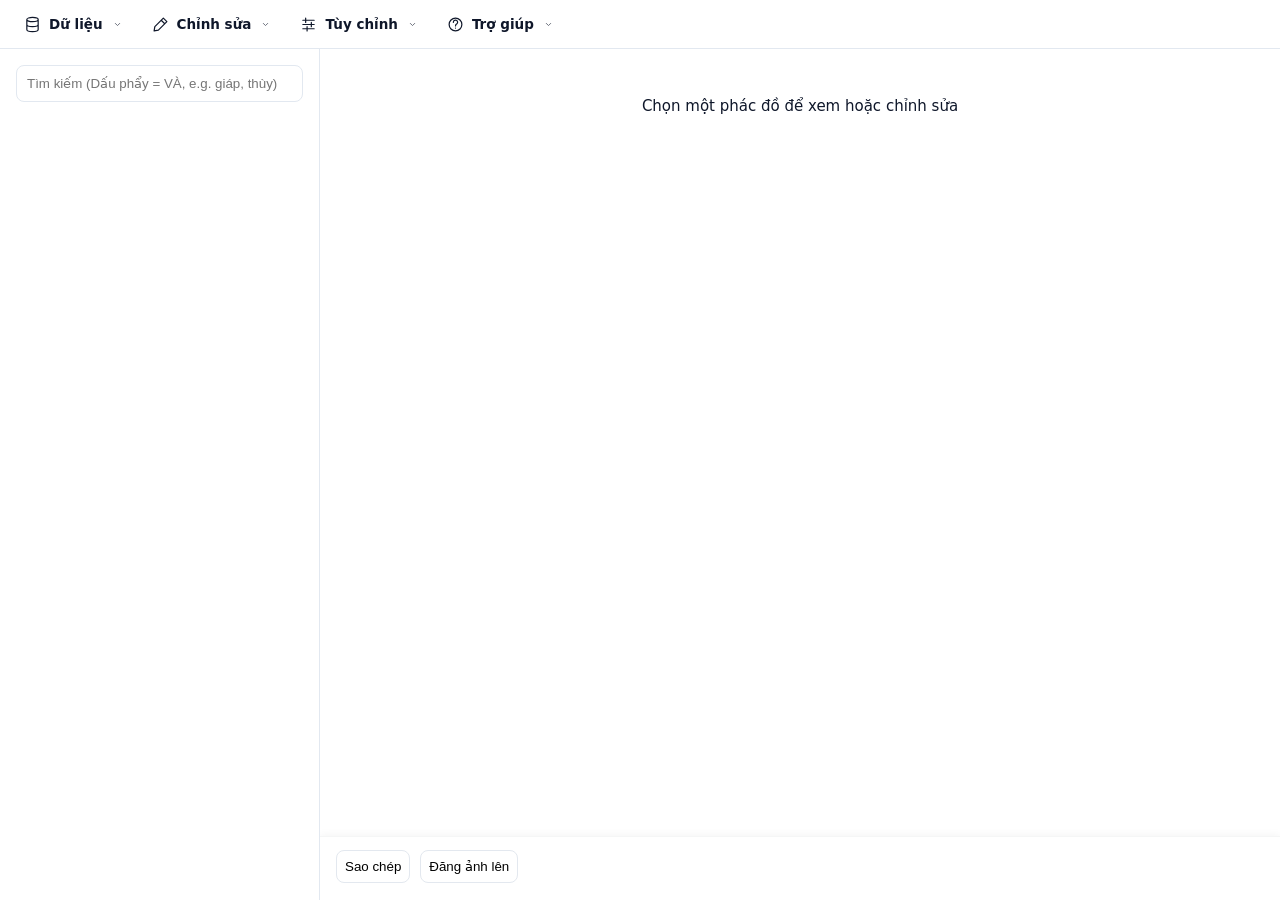
<file: index.html>
<!DOCTYPE html>
<html lang="en">
  <head>
    <meta charset="UTF-8">
    <link rel="icon" href="/favicon.ico" />
    <meta name="viewport" content="width=device-width, initial-scale=1.0" />
    <title>Tường trình phẫu thuật - by Dr. Tran Quoc Hoai</title>
    <script type="module" crossorigin src="/assets/index-C9x4oT0E.js"></script>
    <link rel="stylesheet" crossorigin href="/assets/style-BjvWzVDf.css">
  </head>
  <body>
    <div id="app"></div>
  </body>
</html>
</file>
<file: assets/style-BjvWzVDf.css>
@charset "UTF-8";.protocols__search[data-v-d6ff49d3]{margin-bottom:12px;flex-shrink:0}.protocols__input[data-v-d6ff49d3]{width:100%;padding:10px;border-radius:8px;border:1px solid var(--border-color);background:var(--panel-bg)}.protocols__list[data-v-d6ff49d3]{list-style:none;margin:0;padding:0;overflow-y:auto;flex:1;min-height:0}.protocols__list-item[data-v-d6ff49d3]{margin-bottom:6px;background:transparent;text-align:left}.protocols__item-header[data-v-d6ff49d3]{padding:8px 10px;border-radius:6px;cursor:pointer}.protocols__item-header.is-selected[data-v-d6ff49d3]{background:linear-gradient(90deg,#06b6d4,#7c3aed);color:var(--panel-bg)}.protocols__line[data-v-d6ff49d3]{font-weight:600;white-space:nowrap;overflow:hidden;text-overflow:ellipsis}.protocols__submenu[data-v-d6ff49d3]{list-style:none;padding:0;margin:2px 0 0}.protocols__submenu-item[data-v-d6ff49d3]{padding:6px 10px 6px 24px;font-size:.9em;color:var(--text-color);cursor:pointer;border-radius:4px;margin-top:2px}.protocols__submenu-item[data-v-d6ff49d3]:hover{background:var(--hover-bg)}.protocols__submenu-item.is-active[data-v-d6ff49d3]{color:#06b6d4;font-weight:600;background:#06b6d40d}.protocols__submenu-item.is-edited[data-v-d6ff49d3]{background:#ff00000d;color:#9f1239;font-weight:600}.confirm-overlay[data-v-e6c42109]{position:fixed;top:0;right:0;bottom:0;left:0;display:flex;align-items:center;justify-content:center;background:#02061773;z-index:100005}.confirm-box[data-v-e6c42109]{background:var(--panel-bg);padding:16px;border-radius:8px;min-width:320px;max-width:90%;box-shadow:0 8px 24px #02061726}.confirm-title[data-v-e6c42109]{margin:0 0 8px}.confirm-message[data-v-e6c42109]{margin:0 0 12px;color:var(--text-color)}.confirm-actions[data-v-e6c42109]{display:flex;gap:10px;justify-content:flex-end}.btn[data-v-e6c42109]{padding:8px 12px;border-radius:6px;border:1px solid #e6eef8;background:var(--panel-bg);cursor:pointer}.btn-confirm[data-v-e6c42109]{background:var(--missing-info-border);color:var(--panel-bg);border-color:#fca5a5}.btn-cancel[data-v-e6c42109]{background:var(--panel-bg)}:root .insert-image-widget-dropdown-content.insert-image-widget-dropdown-content.insert-image-widget-dropdown-content>div>div{padding:5px}:root .insert-image-widget-dropdown-content.insert-image-widget-dropdown-content.insert-image-widget-dropdown-content>div{min-height:0}:root .insert-image-widget-dropdown-content.insert-image-widget-dropdown-content.insert-image-widget-dropdown-content img{max-width:100%;max-height:100%;display:block;margin-left:auto;margin-right:auto}:root .insert-image-widget-dropdown-content.insert-image-widget-dropdown-content.insert-image-widget-dropdown-content .insert-image-image-status-view{display:flex;justify-content:space-between;padding-bottom:0}:root .insert-image-widget-dropdown-content.insert-image-widget-dropdown-content.insert-image-widget-dropdown-content .action-button-row{margin-top:4px;display:flex;flex-direction:row;justify-content:flex-end;padding-bottom:0;margin-bottom:0}:root .insert-image-widget-dropdown-content.insert-image-widget-dropdown-content.insert-image-widget-dropdown-content .action-button-row>button{flex-grow:1;text-align:end;max-width:50%;min-width:min(100%,40px)}.toolbar-overflow-widget-overflow-list{display:flex;flex-direction:column;flex-wrap:wrap;justify-content:center}.toolbar-overflow-widget-overflow-list>.toolbar-toolContainer>.toolbar-button{height:var(--toolbar-button-height)}.toolbar-overflow-widget.horizontal .toolbar-overflow-widget-overflow-list{flex-direction:row}.toolbar-overflow-widget.horizontal>.toolbar-dropdown{max-width:100%;left:15px;right:15px;margin-left:0!important;translate:none!important;padding:4px}:root .toolbar--pen-tool-toggle-buttons.toolbar--pen-tool-toggle-buttons{display:flex;flex-wrap:wrap;justify-content:stretch;padding-top:0;padding-bottom:5px;gap:5px;direction:ltr}:root .toolbar--pen-tool-toggle-buttons.toolbar--pen-tool-toggle-buttons>*{flex-grow:1;text-align:start;width:min-content}:root .toolbar--pen-tool-toggle-buttons.toolbar--pen-tool-toggle-buttons>*>.icon{margin-inline-start:6px;margin-inline-end:10px}:root .toolbar--pen-tool-toggle-buttons.toolbar--pen-tool-toggle-buttons>:nth-child(2){text-align:center}:root .toolbar--pen-tool-toggle-buttons.toolbar--pen-tool-toggle-buttons>:nth-child(3){direction:rtl}.toolbar-zoomLevelEditor{display:flex;flex-direction:row;align-items:center}.toolbar-zoomLevelEditor .zoomDisplay{flex-grow:1}.toolbar-zoomLevelEditor button{min-width:48px}.selection-format-menu.disabled{opacity:.5}.toolbar-document-properties-widget button.about-button{width:100%;text-align:end}.toolbar-document-properties-widget>*{--align-items-to-x: 120px}.toolbar-document-properties-widget .js-draw-size-input-row.js-draw-size-input-row{display:flex}.toolbar-document-properties-widget .js-draw-size-input-row.js-draw-size-input-row.size-input-row--automatic-size{display:none}.toolbar-thicknessSliderContainer{display:flex;flex-direction:row}.toolbar-thicknessSliderContainer input{flex-grow:1}.toolbar-element .clr-field *{cursor:pointer}.toolbar-element .clr-field button{width:1.2em;height:1.2em;top:50%;left:0;border-radius:50%;margin-left:0;margin-right:0}.toolbar-element .clr-field input{opacity:0}.color-input-container{display:inline-flex;flex-direction:row}.color-input-container .coloris_input{height:calc(100% - 6px)}.color-input-container.picker-open .clr-field{pointer-events:none}:root .color-input-container>button.pipetteButton{width:30px;height:30px;padding:0;display:inline-flex}.color-input-container>.color-input-wrapper{display:flex;justify-content:stretch}.color-input-container .pipetteButton>svg{width:100%}.color-input-container .pipetteButton .pickColorInstructions{display:none;font-size:1em;position:absolute;margin-left:30px;background-color:var(--background-color-1);border-radius:30px;padding:4px;opacity:0;transition:.2s ease opacity}@media (prefers-reduced-motion: reduce){.color-input-container .pipetteButton .pickColorInstructions{transition:none}}.color-input-container .pipetteButton.active{background-color:var(--selection-background-color);--icon-color: var(--selection-foreground-color)}.color-input-container .pipetteButton.active .pickColorInstructions{display:block;opacity:.8}.tool-dropdown-separator{--border-color: rgba(100, 100, 100, .2);--border-color: color-mix(in srgb, var(--foreground-color-1), rgba(0, 0, 0, 0) 80%);border-top:1px solid var(--border-color);padding-left:2px;margin-top:10px;margin-bottom:10px}.toolbar-element .toolbar--file-input-container{display:flex}.toolbar-element .toolbar--file-input-container.-loading{opacity:.8}.toolbar-element .toolbar--file-input-container>input.file-input{opacity:0;width:0;min-width:0!important;max-width:0;height:0;overflow:hidden;padding:0;margin:0}.toolbar-element .toolbar--file-input-container>label{display:block;flex-grow:1;padding:0!important;padding-bottom:5px;--active-border-color: rgba(100, 100, 100, .5);--active-border-color: color-mix(in srgb, var(--foreground-color-1), transparent)}.toolbar-element .toolbar--file-input-container>label .cancel-button{padding-left:3px;padding-right:3px}.toolbar-element .toolbar--file-input-container>label>.toolbar--file-input-description{background-color:var(--background-color-3);color:var(--foreground-color-3);border:1px dashed var(--active-border-color);padding:10px;margin-top:10px;display:flex;flex-direction:column;align-items:center;text-align:center;--action-color: var(--primary-action-foreground-color);--icon-color: var(--action-color)}.toolbar-element .toolbar--file-input-container>label>.toolbar--file-input-description>span{white-space:pre-wrap}.toolbar-element .toolbar--file-input-container>label>.toolbar--file-input-description>span>b{color:var(--action-color);cursor:pointer}.toolbar-element .toolbar--file-input-container>label>.toolbar--file-input-description>.icon{width:min(50vw,42px);height:min(50vw,42px);margin-bottom:8px;display:block}.toolbar-element .toolbar--file-input-container>label:active,.toolbar-element .toolbar--file-input-container>label:hover,.toolbar-element .toolbar--file-input-container>label.drag-target{--active-border-color: var(--foreground-color-1)}.toolbar-element .toolbar--file-input-container>label.drag-target>.toolbar--file-input-description{border-width:2px}.toolbar-grid-selector{position:relative}.toolbar-grid-selector>div{display:flex;flex-direction:row;max-width:350px;flex-wrap:wrap;--button-size: 48px}.toolbar-grid-selector .choice-button{display:flex;flex-direction:column-reverse;box-sizing:border-box;cursor:pointer;flex-shrink:1;margin:2px}.toolbar-grid-selector .choice-button.focus-visible{outline:2px solid var(--foreground-color-1)}.toolbar-grid-selector .choice-button input{opacity:0;height:0}.toolbar-grid-selector .choice-button label{display:flex;flex-direction:column;box-sizing:border-box;width:var(--button-size);height:var(--button-size);font-size:.7rem;align-items:center;justify-content:center;padding:4px;user-select:none;-webkit-user-select:none}.toolbar-grid-selector .choice-button .icon{flex-grow:1;flex-shrink:1;width:100%}.toolbar-grid-selector .choice-button.checked{background-color:var(--selection-background-color);color:var(--selection-foreground-color);--icon-color: var(--selection-foreground-color)}:root .toolbar-snapped-scroll-list.toolbar-snapped-scroll-list.toolbar-snapped-scroll-list{height:min(140px,50vh);position:relative;display:flex;align-items:center}:root .toolbar-snapped-scroll-list.toolbar-snapped-scroll-list.toolbar-snapped-scroll-list>.scroller{display:flex;flex-direction:column;overflow-y:auto;scroll-snap-type:y mandatory;height:100%;width:100%;flex-grow:1}:root .toolbar-snapped-scroll-list.toolbar-snapped-scroll-list.toolbar-snapped-scroll-list>.scroller>.item{height:100%;width:100%;flex-shrink:0;display:flex;justify-content:center;align-items:center;scroll-snap-align:start;scroll-snap-stop:always;box-sizing:border-box}:root .toolbar-snapped-scroll-list.toolbar-snapped-scroll-list.toolbar-snapped-scroll-list.-empty{display:none}:root .toolbar-snapped-scroll-list.toolbar-snapped-scroll-list.toolbar-snapped-scroll-list>.page-markers{overflow:hidden;display:flex;flex-direction:column;align-items:center;max-height:100%;min-height:0}:root .toolbar-snapped-scroll-list.toolbar-snapped-scroll-list.toolbar-snapped-scroll-list>.page-markers.-one-element{visibility:hidden}:root .toolbar-snapped-scroll-list.toolbar-snapped-scroll-list.toolbar-snapped-scroll-list>.page-markers>.marker>.content{background-color:var(--foreground-color-1);border-radius:2px;padding:2px}:root .toolbar-snapped-scroll-list.toolbar-snapped-scroll-list.toolbar-snapped-scroll-list>.page-markers>.marker{padding:2px;opacity:.1;cursor:pointer;left:0;transition:left .2s ease}:root .toolbar-snapped-scroll-list.toolbar-snapped-scroll-list.toolbar-snapped-scroll-list>.page-markers>.marker.-active{position:relative;left:2px;opacity:.2}.toolbar-button-grid{display:grid;grid-template-columns:repeat(var(--column-count),1fr);justify-items:center;--button-size: 30px}.toolbar-button-grid>.button{font-size:1em;width:min-content}.toolbar-button-grid>.button>.icon{max-width:var(--button-size);max-height:var(--button-size);width:48px;height:48px}.toolbar-button-grid>.button>label{display:block;font-weight:400}.toolbar-root{background-color:var(--background-color-1);--icon-color: var(--foreground-color-1);--toolbar-button-height: min(20vh, 60px);flex-wrap:wrap;box-sizing:border-box;width:100%;display:flex;flex-direction:row;justify-content:center}.toolbar-element{z-index:1;font-family:system-ui,-apple-system,sans-serif}.toolbar-element details>summary{cursor:pointer}.toolbar-element>.toolbar-toolContainer>.toolbar-button,.toolbar-element>.toolbar-toolContainer>*>button,.toolbar-element>.toolbar-buttonGroup>button,.toolbar-element>.toolbar-button{white-space:pre;height:var(--toolbar-button-height)}.toolbar-dropdown .toolbar-button>.toolbar-icon{max-width:50px;width:100%}.toolbar-button.disabled{filter:sepia(.2);opacity:.45;cursor:unset}.toolbar-button,.toolbar-element button{cursor:pointer;text-align:center;border-radius:6px;border:none;box-shadow:0 0 2px var(--shadow-color);user-select:none;-webkit-user-select:none;transition:background-color .15s ease,box-shadow .25s ease,opacity .2s ease}.toolbar-button,.toolbar-buttonGroup>button,.toolbar-toolContainer>*>button,.toolbar-root>button{display:flex;flex-direction:column;align-items:center;justify-content:center;padding-left:3px;padding-right:3px;min-width:40px;max-width:105px;width:min-content;font-size:1em}.toolbar-button>label{cursor:inherit;user-select:none;-webkit-user-select:none}.toolbar-root>.toolbar-toolContainer>.toolbar-button>label.long-label{font-size:.75em}.toolbar-dropdown>.toolbar-toolContainer>button,.toolbar-dropdown>.toolbar-toolContainer>.toolbar-button{width:6em}.toolbar-button:not(.disabled):hover,.toolbar-root button:not(:disabled):hover{box-shadow:0 2px 4px var(--shadow-color)}.toolbar-root button:disabled{cursor:inherit;opacity:.5}.toolbar-root .toolbar-icon{flex-shrink:1;-webkit-user-select:none;user-select:none;width:100%;min-width:20px;min-height:20px}.toolbar-toolContainer.selected>.toolbar-button{background-color:var(--selection-background-color);color:var(--selection-foreground-color);--icon-color: var(--selection-foreground-color)}.toolbar-toolContainer:not(.selected):not(.dropdownShowable)>.toolbar-button>.toolbar-showHideDropdownIcon{display:none}.toolbar-toolContainer>.toolbar-button>.toolbar-showHideDropdownIcon{height:15px;transition:transform .25s ease}.toolbar-toolContainer.dropdownVisible>.toolbar-button>.toolbar-showHideDropdownIcon{transform:rotate(180deg)}.toolbar-dropdown.hidden,.toolbar-toolContainer:not(.selected):not(.dropdownShowable)>.toolbar-dropdown:not(.hiding){display:none}.toolbar-dropdown{position:absolute;padding:5px 15px 15px;display:flex;flex-wrap:wrap;flex-direction:column;max-height:80vh;max-width:fit-content;z-index:2;background-color:var(--background-color-1);box-shadow:0 3px 3px var(--shadow-color)}@keyframes dropdown-transition-in{0%{opacity:0;transform:scaleY(0)}to{opacity:1;transform:scale(1)}}@keyframes dropdown-transition-out{0%{opacity:1;transform:scale(1)}to{opacity:0;transform:scaleY(0)}}.toolbar-dropdown{transform-origin:top left;--dropdown-show-animation: dropdown-transition-in;--dropdown-hide-animation: dropdown-transition-out}@media (prefers-reduced-motion: reduce){.toolbar-dropdown{--dropdown-show-animation: none;--dropdown-hide-animation: none}.toolbar-dropdown.hiding{display:none}.toolbar-toolContainer>.toolbar-button>.toolbar-showHideDropdownIcon{transition:none}:root .toolbar-button,.toolbar-root button{transition:none}}.toolbar-buttonGroup{display:flex;flex-direction:row;justify-content:center}.toolbar-element .toolbar--toggle-button{color:var(--foreground-color-1);font-weight:400}.toolbar-element .toolbar--toggle-button[aria-checked=true]{background:var(--selection-background-color);color:var(--selection-foreground-color)}.toolbar-element .toolbar--toggle-button>.icon{width:25px;height:25px;margin:0 5px}.toolbar-element .toolbar--toggle-button>*{vertical-align:middle}.toolbar-closeColorPickerOverlay{display:none;position:fixed;top:0;left:0;bottom:0;right:0;touch-action:none;background-color:var(--background-color-1);opacity:.3;z-index:2}.toolbar-spacedList>*{padding-bottom:5px;padding-top:5px}.toolbar-indentedList{padding-left:10px}@media print{.toolbar-element{display:none}}@keyframes rehide-label{0%{opacity:.8}80%{opacity:.8}to{opacity:.1}}@keyframes show-label-delayed{0%{opacity:0}80%{opacity:0}to{opacity:.8}}@keyframes show-label-now{0%{opacity:0}5%{opacity:0}to{opacity:.8}}@keyframes keep-label-hidden{0%{opacity:0}to{opacity:0}}@keyframes toolbar--edgemenu-transition-in{0%{transform:translateY(100%)}to{transform:translate(0)}}@keyframes toolbar--edgemenu-transition-in-reduce-motion{0%{opacity:0}to{opacity:1}}@keyframes toolbar--edgemenu-transition-out{to{transform:translateY(100%)}}@keyframes toolbar--edgemenu-transition-out-reduce-motion{0%{opacity:1}to{opacity:0}}@keyframes toolbar--edgemenu-container-transition-in{0%{overflow-y:hidden}to{overflow-y:hidden}}@keyframes toolbar--edgemenu-container-transition-out{0%{overflow-y:hidden}to{overflow-y:hidden}}.toolbar-edge-toolbar{--toolbar-button-height: min(20vh, 48px);--toolbar-button-size: var(--toolbar-button-height);--label-hover-offset-size: calc(14px + var(--toolbar-button-height));box-sizing:border-box}@media screen and (min-width: 540px){.toolbar-edge-toolbar{flex-wrap:nowrap}.toolbar-edge-toolbar>.toolbar-action-row{max-width:50vw;flex-grow:0;flex-shrink:0}}@media screen and (max-width: 700px){.toolbar-edge-toolbar.one-row>*>.toolbar-toolContainer.label-inline{font-size:.9em}.toolbar-edge-toolbar.one-row>*>.toolbar-toolContainer.label-inline>.toolbar-button label{opacity:0}@keyframes hide-initially{0%{opacity:0}to{opacity:0}}.toolbar-edge-toolbar.one-row>*>.toolbar-toolContainer.label-inline>.toolbar-button label{animation:.2s linear hide-initially}.toolbar-edge-toolbar.one-row>*>.toolbar-toolContainer.label-inline>.toolbar-button:not(.no-long-press-or-hover):not(.has-long-press-or-hover):hover:not(:focus-visible)>label,.toolbar-edge-toolbar.one-row>*>.toolbar-toolContainer.label-inline>.toolbar-button:not(.no-long-press-or-hover):not(.has-long-press-or-hover):active>label{opacity:.8;animation:1s ease show-label-delayed}.toolbar-edge-toolbar.one-row>*>.toolbar-toolContainer.label-inline>.toolbar-button.has-long-press-or-hover>label{opacity:.8}.toolbar-edge-toolbar.one-row>*>.toolbar-toolContainer.label-inline>.toolbar-button:focus-visible>label,.toolbar-edge-toolbar.one-row>*>.toolbar-toolContainer.label-inline>.toolbar-button.focus-visible>label{animation:1.5s ease rehide-label;opacity:0}.toolbar-edge-toolbar.one-row>*>.toolbar-toolContainer.label-inline>.toolbar-button:has(:focus-visible)>label{animation:1.5s ease rehide-label;opacity:0}.toolbar-edge-toolbar.one-row>*>.toolbar-toolContainer.label-inline>.toolbar-button>label{opacity:0;position:absolute;margin-top:var(--button-label-hover-offset-y);margin-left:var(--button-label-hover-offset-x);z-index:1;pointer-events:none;background-color:var(--background-color-1);color:var(--foreground-color-1);border-radius:25px;padding:10px;transition:.3s ease opacity,.2s ease margin-top}.toolbar-edge-toolbar.one-row>*>.toolbar-toolContainer.label-inline>.toolbar-button{width:var(--toolbar-button-size)}}@media screen and (max-width: 700px) and (prefers-reduced-motion: reduce){.toolbar-edge-toolbar.one-row>*>.toolbar-toolContainer.label-inline>.toolbar-button>label{transition:none}}@media screen and (max-width: 700px){.toolbar-edge-toolbar.one-row>*>.toolbar-toolContainer.label-inline>.toolbar-button>.toolbar-icon.toolbar-icon{margin-left:0;margin-right:0}}.toolbar-edge-toolbar>div.toolbar-element{flex-direction:row;display:flex;flex-grow:1;justify-content:center;background-color:var(--background-color-2);color:var(--foreground-color-2);--icon-color: var(--foreground-color-2)}.toolbar-edge-toolbar>div.toolbar-element::-webkit-scrollbar{width:3px;height:3px}.toolbar-edge-toolbar>div.toolbar-element::-webkit-scrollbar-thumb{background-color:var(--shadow-color)}.toolbar-edge-toolbar>div.toolbar-element.toolbar-tool-row{overflow-x:auto;overflow-y:hidden;flex-grow:100}.toolbar-edge-toolbar>div.toolbar-element.toolbar-action-row{z-index:2;background-color:var(--background-color-3);color:var(--foreground-color-3);--icon-color: var(--foreground-color-3)}.toolbar-edge-toolbar>div.toolbar-element.has-scroll{justify-content:start;position:relative;--button-label-hover-offset-y: 0;--button-label-hover-offset-x: calc(0px - var(--label-hover-offset-size))}.toolbar-edge-toolbar>div.toolbar-element.has-scroll>:nth-child(1){--button-label-hover-offset-x: var(--label-hover-offset-size)}.toolbar-edge-toolbar>div.toolbar-element{--extra-left-right-padding: 0px}.toolbar-edge-toolbar{flex-direction:row;justify-content:space-around}.toolbar-edge-toolbar .toolbar-toolContainer.selected>.toolbar-button{background-color:var(--selection-background-color);color:var(--selection-foreground-color);--icon-color: var(--selection-foreground-color)}.toolbar-edge-toolbar .toolbar-button{box-sizing:border-box;background-color:transparent}.toolbar-edge-toolbar .toolbar-button .toolbar-showHideDropdownIcon{flex-shrink:.01;height:12px}.toolbar-edge-toolbar .toolbar-toolContainer{order:1}.toolbar-edge-toolbar .toolbar-toolContainer.label-inline{flex-grow:1;display:flex;--button-flex-direction: row}.toolbar-edge-toolbar .toolbar-toolContainer.label-inline.label-left{justify-content:end;--button-flex-direction: row-reverse}.toolbar-edge-toolbar .toolbar-toolContainer.label-inline.label-left>.toolbar-button>.toolbar-icon{margin-left:7px;margin-right:0}.toolbar-edge-toolbar .toolbar-toolContainer.label-inline.label-left{order:100}.toolbar-edge-toolbar .toolbar-toolContainer.label-inline.label-right{order:-1}.toolbar-edge-toolbar .toolbar-toolContainer.label-inline>.toolbar-button{width:auto;flex-direction:var(--button-flex-direction)}.toolbar-edge-toolbar .toolbar-toolContainer.label-inline>.toolbar-button>.toolbar-icon{height:100%;margin-right:7px;margin-left:0;width:22px}.toolbar-edge-toolbar{--button-label-hover-offset-y: var(--label-hover-offset-size);--button-label-hover-offset-x: 0}.toolbar-edge-toolbar .toolbar-toolContainer:not(.no-icon):not(.label-inline) .toolbar-button{width:calc(var(--toolbar-button-size) + var(--extra-left-right-padding));height:var(--toolbar-button-size)}.toolbar-edge-toolbar .toolbar-toolContainer:not(.no-icon):not(.label-inline) .toolbar-button:not(.no-long-press-or-hover):not(.has-long-press-or-hover):hover:not(:focus-visible)>label,.toolbar-edge-toolbar .toolbar-toolContainer:not(.no-icon):not(.label-inline) .toolbar-button:not(.no-long-press-or-hover):not(.has-long-press-or-hover):active>label{opacity:.8;animation:1s ease show-label-delayed}.toolbar-edge-toolbar .toolbar-toolContainer:not(.no-icon):not(.label-inline) .toolbar-button.has-long-press-or-hover>label{opacity:.8}.toolbar-edge-toolbar .toolbar-toolContainer:not(.no-icon):not(.label-inline) .toolbar-button:focus-visible>label,.toolbar-edge-toolbar .toolbar-toolContainer:not(.no-icon):not(.label-inline) .toolbar-button.focus-visible>label{animation:1.5s ease rehide-label;opacity:0}.toolbar-edge-toolbar .toolbar-toolContainer:not(.no-icon):not(.label-inline) .toolbar-button:has(:focus-visible)>label{animation:1.5s ease rehide-label;opacity:0}.toolbar-edge-toolbar .toolbar-toolContainer:not(.no-icon):not(.label-inline) .toolbar-button>label{opacity:0;position:absolute;margin-top:var(--button-label-hover-offset-y);margin-left:var(--button-label-hover-offset-x);z-index:1;pointer-events:none;background-color:var(--background-color-1);color:var(--foreground-color-1);border-radius:25px;padding:10px;transition:.3s ease opacity,.2s ease margin-top}@media (prefers-reduced-motion: reduce){.toolbar-edge-toolbar .toolbar-toolContainer:not(.no-icon):not(.label-inline) .toolbar-button>label{transition:none}}.toolbar-edge-toolbar .toolbar-toolContainer:not(.no-icon):not(.label-inline).dropdownVisible>.toolbar-button>label{opacity:.8;animation:1.5s ease rehide-label .3s,1s ease keep-label-hidden 1.8s infinite}.toolbar-edge-toolbar>div>.toolbar-toolContainer:not(.selected):not(.dropdownShowable)>.toolbar-button>.toolbar-showHideDropdownIcon{display:block;visibility:hidden}.toolbar-edge-toolbar .toolbar-toolContainer>.toolbar-button{margin:0;border-radius:0;padding:8px}.toolbar-edge-toolbar .toolbar-toolContainer>.toolbar-button.has-dropdown{padding:8px 8px 0}.toolbar-edge-toolbar .toolbar-toolContainer>.toolbar-button{box-shadow:none}.imageEditorContainer.pipette--color-selection-in-progress .toolbar-edgemenu-container{height:0;background-color:transparent;opacity:.9}.imageEditorContainer.pipette--color-selection-in-progress .toolbar-edgemenu-container .toolbar-edgemenu{position:absolute}.toolbar-edgemenu-container{background-color:var(--background-color-transparent);transition:.15s ease-in-out height,.15s ease-in-out background-color,.2s ease-in-out opacity}@media (prefers-reduced-motion: reduce){.toolbar-edgemenu-container{transition:.15s ease-in-out background-color,.2s ease-in-out opacity}}.toolbar-edgemenu-container{position:absolute;width:var(--editor-current-width-px);height:var(--editor-current-height-px);box-sizing:border-box}.toolbar-edgemenu-container.dropdown-below-edge{overflow-y:hidden}.toolbar-edgemenu-container{display:flex;flex-direction:column-reverse;align-items:center;z-index:2}.toolbar-edgemenu-container button{font-size:1.2em;box-shadow:none;border:none;padding:10px;transition:.2s ease box-shadow}.toolbar-edgemenu-container button:not(:disabled):hover{box-shadow:0 0 2px var(--shadow-color)}.toolbar-edgemenu-container button:disabled{opacity:.5;font-weight:unset;cursor:unset;color:var(--foreground-color-1)}.toolbar-edgemenu-container button{font-weight:700;color:var(--primary-action-foreground-color)}.toolbar-edgemenu-container .toolbar-grid-selector .choice-button{--button-label-hover-offset-y: var(--button-size)}.toolbar-edgemenu-container .toolbar-grid-selector .choice-button:not(.no-long-press-or-hover):not(.has-long-press-or-hover):hover:not(:focus-visible)>label>.button-label-text,.toolbar-edgemenu-container .toolbar-grid-selector .choice-button:not(.no-long-press-or-hover):not(.has-long-press-or-hover):active>label>.button-label-text{opacity:.8;animation:1s ease show-label-delayed}.toolbar-edgemenu-container .toolbar-grid-selector .choice-button.has-long-press-or-hover>label>.button-label-text{opacity:.8}.toolbar-edgemenu-container .toolbar-grid-selector .choice-button:focus-visible>label>.button-label-text,.toolbar-edgemenu-container .toolbar-grid-selector .choice-button.focus-visible>label>.button-label-text{animation:1.5s ease rehide-label;opacity:0}.toolbar-edgemenu-container .toolbar-grid-selector .choice-button:has(:focus-visible)>label>.button-label-text{animation:1.5s ease rehide-label;opacity:0}.toolbar-edgemenu-container .toolbar-grid-selector .choice-button>label>.button-label-text{opacity:0;position:absolute;margin-top:var(--button-label-hover-offset-y);margin-left:var(--button-label-hover-offset-x);z-index:1;pointer-events:none;background-color:var(--background-color-1);color:var(--foreground-color-1);border-radius:25px;padding:10px;transition:.3s ease opacity,.2s ease margin-top}@media (prefers-reduced-motion: reduce){.toolbar-edgemenu-container .toolbar-grid-selector .choice-button>label>.button-label-text{transition:none}}.toolbar-edgemenu-container .toolbar-button-grid button{--button-label-hover-offset-y: 0}.toolbar-edgemenu-container .toolbar-button-grid button:not(.no-long-press-or-hover):not(.has-long-press-or-hover):hover:not(:focus-visible)>label,.toolbar-edgemenu-container .toolbar-button-grid button:not(.no-long-press-or-hover):not(.has-long-press-or-hover):active>label{opacity:.8;animation:1s ease show-label-delayed}.toolbar-edgemenu-container .toolbar-button-grid button.has-long-press-or-hover>label{opacity:.8}.toolbar-edgemenu-container .toolbar-button-grid button:focus-visible>label,.toolbar-edgemenu-container .toolbar-button-grid button.focus-visible>label{animation:1.5s ease rehide-label;opacity:0}.toolbar-edgemenu-container .toolbar-button-grid button:has(:focus-visible)>label{animation:1.5s ease rehide-label;opacity:0}.toolbar-edgemenu-container .toolbar-button-grid button>label{opacity:0;position:absolute;margin-top:var(--button-label-hover-offset-y);margin-left:var(--button-label-hover-offset-x);z-index:1;pointer-events:none;background-color:var(--background-color-1);color:var(--foreground-color-1);border-radius:25px;padding:10px;transition:.3s ease opacity,.2s ease margin-top}@media (prefers-reduced-motion: reduce){.toolbar-edgemenu-container .toolbar-button-grid button>label{transition:none}}.toolbar-edgemenu-container .toolbar-help-overlay-button{align-items:last baseline}.toolbar-edgemenu-container .toolbar-edgemenu{--toolbar-button-height: 48px;touch-action:none;user-select:none;-webkit-user-select:none;background-color:var(--background-color-2);color:var(--foreground-color-2);--icon-color: var(--foreground-color-2);box-shadow:0 0 1px var(--shadow-color);padding-left:10px;padding-right:10px;width:min(400px,100vw);box-sizing:border-box;border-top-left-radius:30px;border-top-right-radius:30px;transition:transform .1s ease,padding-bottom .1s ease}.toolbar-edgemenu-container .toolbar-edgemenu input,.toolbar-edgemenu-container .toolbar-edgemenu textarea{user-select:auto;-webkit-user-select:auto}.toolbar-edgemenu-container .toolbar-edgemenu .toolbar-toolContainer{display:inline-block}.toolbar-edgemenu-container .toolbar-edgemenu button{background-color:transparent}.toolbar-edgemenu-container .toolbar-edgemenu>button.drag-elem{height:40px;display:block;cursor:ns-resize;position:relative;margin-top:-15px;margin-bottom:10px;width:100%;border:none;box-shadow:none;background:transparent}.toolbar-edgemenu-container .toolbar-edgemenu>button.drag-elem:before{content:"";background-color:var(--icon-color);opacity:.2;display:block;position:relative;top:10px;height:5px;border-radius:5px;width:min(80%,40px);margin-left:auto;margin-right:auto}.toolbar-edgemenu-container .toolbar-edgemenu .toolbar-toolContainer{display:block}.toolbar-edgemenu-container .toolbar-edgemenu .toolbar-toolContainer .toolbar-button{flex-direction:row;max-width:unset;width:100%;box-sizing:border-box;justify-content:flex-start;box-shadow:none;padding:2px}.toolbar-edgemenu-container .toolbar-edgemenu .toolbar-toolContainer .toolbar-button>.toolbar-icon{width:25px;height:25px;padding:13px;margin-right:15px}.toolbar-edgemenu-container .toolbar-edgemenu .toolbar-toolContainer .toolbar-button label,.toolbar-edgemenu-container .toolbar-edgemenu .toolbar-toolContainer .toolbar-button>label.long-label{font-size:1em}.toolbar-edgemenu-container .toolbar-edgemenu .toolbar-nonbutton-controls-main-list{padding-left:10px;padding-right:10px}.toolbar-edgemenu-container .toolbar-edgemenu .toolbar-spacedList{box-sizing:border-box;--align-items-to-x: 105px}.toolbar-edgemenu-container .toolbar-edgemenu .toolbar-spacedList>div{display:flex;align-items:center;margin-top:5px;min-height:35px}.toolbar-edgemenu-container .toolbar-edgemenu .toolbar-spacedList>div:first-child{margin-top:0}.toolbar-edgemenu-container .toolbar-edgemenu .toolbar-spacedList>div>label{padding-right:35px;min-width:var(--align-items-to-x);flex-shrink:1;box-sizing:border-box}.toolbar-edgemenu-container .toolbar-edgemenu .toolbar-spacedList>div>input[type=checkbox]{width:20px;height:20px;margin-left:0}.toolbar-edgemenu-container .toolbar-edgemenu .toolbar-spacedList>div>input:not([type=checkbox]){flex-grow:1;min-width:48px;flex-shrink:1}.toolbar-dropdown-toolbar button,.toolbar-dropdown-toolbar .toolbar-button{background-color:var(--background-color-2);color:var(--foreground-color-2);--icon-color: var(--foreground-color-2)}.toolbar-dropdown-toolbar,.toolbar-dropdown-toolbar .toolbar-dropdown{background-color:var(--background-color-3);color:var(--foreground-color-3)}.toolbar-dropdown-toolbar .toolbar-spacedList>div>label{padding-right:10px;min-width:50px}.toolbar-dropdown-toolbar .clr-field button{width:100%;height:100%;top:50%;left:0;border-radius:5px}.toolbar-dropdown-toolbar .toolbar-grid-selector>div{--button-size: 57px}.toolbar-dropdown-toolbar .toolbar-dropdown>div>.toolbar-toolContainer{display:inline-block}.toolbar-help-overlay{width:100%;height:100%;max-width:none;max-height:none;border:none;margin:0;padding:0;z-index:5;touch-action:none;overflow:hidden;color:#fff;--icon-color: white;background-color:transparent}.toolbar-help-overlay::backdrop{background-color:#000c;backdrop-filter:blur(1px);-webkit-backdrop-filter:blur(1px)}.toolbar-help-overlay{display:flex;flex-direction:column}@keyframes transition-in{0%{opacity:0}to{opacity:1}}.toolbar-help-overlay,.toolbar-help-overlay::backdrop{animation:.25s ease transition-in}@keyframes transition-out{0%{opacity:1}to{opacity:0}}.toolbar-help-overlay.-hiding,.toolbar-help-overlay.-hiding::backdrop{animation:.25s ease transition-out;opacity:0}.toolbar-help-overlay{transition:.3s ease transform}.toolbar-help-overlay.-dragging{transition:none}@media (prefers-reduced-motion: reduce){.toolbar-help-overlay{transition:none}}@media screen and (min-width: 800px){.toolbar-help-overlay>.navigation-buttons{order:1;margin-top:auto}}.toolbar-help-overlay .with-text-shadow,.toolbar-help-overlay .help-page-container>.label,.toolbar-help-overlay button{text-shadow:0 0 3px rgba(20,20,20,.9);filter:drop-shadow(0px 0px 2px rgba(0,0,0,.5))}.toolbar-help-overlay button:not(:disabled){cursor:pointer}.toolbar-help-overlay button{background:transparent;border:none;color:var(--help-overlay-foreground);border-radius:15px}.toolbar-help-overlay .close-button{align-self:flex-start;width:48px;height:48px;z-index:1}.toolbar-help-overlay .close-button>svg{width:100%}.toolbar-help-overlay .navigation-content{flex-grow:1;display:flex}.toolbar-help-overlay .help-page-container{display:flex;align-items:center;flex-grow:1;touch-action:none}.toolbar-help-overlay .help-page-container>.label{flex-grow:1;text-align:center;font-size:18.5pt;margin-left:15px;margin-right:15px;margin-top:0;z-index:1}.toolbar-help-overlay .help-page-container>.label.-large-space-below{margin-top:0;margin-bottom:auto}.toolbar-help-overlay .help-page-container>.label.-small-space-above{margin-top:40px;margin-bottom:auto}.toolbar-help-overlay .help-page-container>.label.-large-space-above{margin-top:auto;margin-bottom:10px}.toolbar-help-overlay .help-page-container>.label{transition:.5s ease margin-top}@media (prefers-reduced-motion: reduce){.toolbar-help-overlay .help-page-container>.label{transition:none}}.toolbar-help-overlay .help-page-container>.cloned-element-container{position:absolute;z-index:0;user-select:none;-webkit-user-select:none;border-radius:10px}.toolbar-help-overlay .help-page-container>.cloned-element-container *{pointer-events:none!important}.toolbar-help-overlay .help-page-container>.cloned-element-container>*{margin:0;opacity:.01!important;transition:.3s ease opacity!important}.toolbar-help-overlay .help-page-container>.cloned-element-container:not(.-clickable) *{cursor:unset!important}.toolbar-help-overlay .help-page-container>.cloned-element-container.-clickable,.toolbar-help-overlay .help-page-container>.cloned-element-container.-background{z-index:1;touch-action:none}.toolbar-help-overlay .help-page-container>.cloned-element-container.-clickable{cursor:pointer;z-index:2}.toolbar-help-overlay .help-page-container>.cloned-element-container.-clickable.has-long-press-or-hover{opacity:.5!important}.toolbar-help-overlay .help-page-container>.cloned-element-container.-clickable.has-long-press-or-hover,.toolbar-help-overlay .help-page-container>.cloned-element-container.-active{background-color:var(--background-color-1)}.toolbar-help-overlay .help-page-container>.cloned-element-container{opacity:.01;background-color:#64646403;box-shadow:none}.toolbar-help-overlay .help-page-container>.cloned-element-container.-active{opacity:1;background-color:var(--background-color-1);box-shadow:0 0 3px #64646480}.toolbar-help-overlay .help-page-container>.cloned-element-container.-active>*{opacity:1!important}.toolbar-help-overlay .help-page-container>.cloned-element-container{transition:.5s ease opacity,.5s ease background-color}.toolbar-help-overlay .navigation-buttons{display:flex;flex-direction:row;justify-content:space-between;direction:ltr}.toolbar-help-overlay .navigation-buttons>button:disabled{opacity:.5}.toolbar-help-overlay .navigation-buttons>.next,.toolbar-help-overlay .navigation-buttons>.previous{font-size:1em;padding:10px;transition:.2s ease font-size;z-index:3}@media (prefers-reduced-motion: reduce){.toolbar-help-overlay .navigation-buttons>.next,.toolbar-help-overlay .navigation-buttons>.previous{transition:none}}@keyframes highlight-button{0%{transform:scale(1)}50%{transform:scale(1.2)}55%{transform:scale(1.2) rotate(2deg)}65%{transform:scale(1.2) rotate(-2deg)}to{transform:scale(1)}}.toolbar-help-overlay .navigation-buttons:not(.-has-previous)>.next:not(:disabled){animation:.5s ease highlight-button .5s}@media (prefers-reduced-motion: reduce){.toolbar-help-overlay .navigation-buttons:not(.-has-previous)>.next:not(:disabled){animation:none}}.toolbar-help-overlay .navigation-buttons>.next:after{content:"❯";margin-left:3px}.toolbar-help-overlay .navigation-buttons>.previous:before{content:"❮";margin-right:3px}.toolbar-help-overlay .navigation-buttons.-has-next>.next{font-size:1.4em}.toolbar-help-overlay .navigation-buttons.-has-previous>.previous{font-size:1.4em}.toolbar-help-overlay .navigation-buttons.-highlight-next>.next,.toolbar-help-overlay .navigation-buttons.-highlight-previous>.previous{font-weight:700;font-size:1.4em}.toolbar-help-overlay .navigation-buttons.-highlight-next>.next,.toolbar-help-overlay .navigation-buttons.-highlight-previous>.previous,.toolbar-help-overlay .navigation-buttons .next:hover,.toolbar-help-overlay .navigation-buttons .previous:hover{background-color:#c8c8c81a}.toolbar-help-overlay .navigation-help{margin-top:1em;font-size:.7em}.toolbar-element .toolbar-help-overlay-button{height:0;position:relative;display:flex;justify-content:end}.toolbar-element .toolbar-help-overlay-button>.button{margin:0;padding:0 5px;box-shadow:none;text-align:center;opacity:.5}.toolbar-element .toolbar-help-overlay-button>.button>.icon{width:1.18em;height:1.18em;transition:.2s ease filter}.toolbar-element .toolbar-help-overlay-button>.button:focus-visible>.icon,.toolbar-element .toolbar-help-overlay-button>.button:hover>.icon{filter:drop-shadow(0px 0px 1px var(--shadow-color))}.ScrollbarTool-overlay{width:0;height:0;overflow:visible;opacity:.2;pointer-events:none;--fade-out-animation: 1s ease 0s fade-out}@media (prefers-reduced-motion: reduce){.ScrollbarTool-overlay{--fade-out-animation: none !important}}@keyframes fade-out{0%{opacity:.2}to{opacity:0}}.ScrollbarTool-overlay:not(.just-updated){animation:var(--fade-out-animation);opacity:0}.ScrollbarTool-overlay{--scrollbar-size: 3px}.ScrollbarTool-overlay .vertical-scrollbar,.ScrollbarTool-overlay .horizontal-scrollbar{width:var(--scrollbar-size);height:var(--scrollbar-size);min-width:var(--scrollbar-size);min-height:var(--scrollbar-size);background-color:var(--foreground-color-1);border-radius:var(--scrollbar-size);position:absolute}.ScrollbarTool-overlay .vertical-scrollbar.represents-no-scroll,.ScrollbarTool-overlay .horizontal-scrollbar.represents-no-scroll{animation:var(--fade-out-animation);opacity:0}.ScrollbarTool-overlay:not(.scrollbar-left) .vertical-scrollbar{margin-left:calc(var(--editor-current-display-width-px) - var(--scrollbar-size))}.ScrollbarTool-overlay:not(.scrollbar-top) .horizontal-scrollbar{margin-top:calc(var(--editor-current-display-height-px) - var(--scrollbar-size))}.clipboard-error-dialog details>summary{cursor:pointer}.clipboard-error-dialog details[open]{margin-bottom:12px}.clipboard-error-dialog textarea{width:100%;box-sizing:border-box}.selection-tool-selection-background{background-color:var(--selection-background-color);opacity:.5;overflow:visible}.selection-tool-handle{position:absolute;box-sizing:border-box;display:flex;align-items:center;justify-content:center;--max-size: 17px}.selection-tool-handle .selection-tool-content{border:1px solid var(--foreground-color-1);background:var(--background-color-1);box-sizing:border-box;max-width:var(--max-size);max-height:var(--max-size);width:100%;height:100%;display:flex;justify-content:center;align-items:center;padding:3px}.selection-tool-handle .selection-tool-content .icon{width:100%;height:100%}.selection-tool-handle.selection-tool-circle .selection-tool-content{border-radius:100%}.selection-tool-handle.selection-tool-rotate{--max-size: 28px;cursor:grab}.selection-tool-handle.selection-tool-resize-x{cursor:ew-resize}.selection-tool-handle.selection-tool-resize-y{cursor:ns-resize}.selection-tool-handle.selection-tool-resize-xy{cursor:nwse-resize}.selection-tool-rotated-near-perpendicular .selection-tool-handle.selection-tool-resize-x{cursor:ns-resize}.selection-tool-rotated-near-perpendicular .selection-tool-handle.selection-tool-resize-y{cursor:ew-resize}.selection-tool-rotated-near-perpendicular .selection-tool-handle.selection-tool-resize-xy{cursor:nesw-resize}.selection-tool-selection-menu>button{max-height:var(--vertical-offset);background-color:var(--background-color-1);width:24px;height:24px;padding:6px;font-size:14px;user-select:none;-webkit-user-select:none;color:var(--foreground-color-1);border:.5px solid var(--foreground-color-1);border-radius:3px;opacity:.8}.selection-tool-selection-menu>button:hover,.selection-tool-selection-menu>button:focus-visible{background-color:var(--background-color-2);color:var(--foreground-color-2);cursor:pointer;opacity:1}.selection-tool-selection-menu>button{transition:.2s ease opacity}.selection-tool-selection-menu>button>.icon{width:100%;height:100%}.overlay.handleOverlay{touch-action:none;direction:ltr}.overlay.handleOverlay,.overlay.handleOverlay .selection-tool-selection-outer-container{height:0;overflow:visible}.overlay.handleOverlay .selection-tool-selection-inner-container{width:var(--editor-current-display-width-px);height:var(--editor-current-display-height-px);overflow:hidden;pointer-events:none}.overlay.handleOverlay .selection-tool-selection-inner-container>*{pointer-events:all}.overlay.handleOverlay .selection-tool-selection-inner-container.-empty{opacity:0;display:none}.overlay.handleOverlay .selection-tool-selection-inner-container.-hide-handles .selection-tool-handle{display:none}@keyframes selection-duplicated-animation{0%{scale:1 1}50%{scale:1.02 1.02}to{scale:1 1}}@media (prefers-reduced-motion: reduce){@keyframes selection-duplicated-animation{}}.find-tool-overlay{order:-1;position:absolute}.js-draw-sound-ui-toggle{width:0px;height:0px;overflow:hidden;user-select:none;-webkit-user-select:none}.js-draw-sound-ui-toggle button{margin-top:1px}.js-draw-sound-ui-toggle:focus-within,.js-draw-sound-ui-toggle.sound-ui-tool-enabled{overflow:visible;z-index:5}.js-draw-sound-ui-toggle:not(:focus-within):not(:hover).sound-ui-tool-enabled{opacity:.5}@keyframes show-popup-menu-animation{0%{opacity:0}to{opacity:1}}.editor-popup-menu{width:100%;height:100%;background-color:transparent;border:none;animation:var(--hide-menu-animation-timeout) ease show-popup-menu-animation;opacity:1;transition:var(--hide-menu-animation-timeout) ease opacity;overflow:hidden}.editor-popup-menu.-hide{opacity:0}.editor-popup-menu>.content{position:absolute;left:var(--anchor-x);top:var(--anchor-y);display:flex;flex-direction:column;overflow:clip;border-radius:6px;box-shadow:0 0 2px var(--shadow-color);background-color:var(--background-color-1)}.editor-popup-menu::backdrop{background:transparent}.editor-popup-menu-option{display:flex;justify-content:start;cursor:pointer;padding:6px 5px;background-color:transparent;color:var(--foreground-color-1);--icon-color: currentColor;border:none;font-size:1em}.editor-popup-menu-option:hover,.editor-popup-menu-option:focus-visible{background-color:var(--background-color-2);color:var(--foreground-color-2)}.editor-popup-menu-option>:first-child{width:1em;height:1em;flex-shrink:0;align-self:center;margin-inline-start:0em;margin-inline-end:.32em}.about-dialog-content>.scroll{white-space:pre-wrap;font-family:monospace}.about-dialog-content>.scroll>details>summary{cursor:pointer}.about-dialog-content>.scroll>h2,.about-dialog-content>.scroll>details>summary{margin-top:15px;font-size:1.2em;font-weight:700}.about-dialog-content>.scroll>h2 a,.about-dialog-content>.scroll>details>summary a{color:var(--foreground-color-1);text-decoration:underline}@keyframes fade-in{0%{opacity:0}to{opacity:1}}.message-dialog-container dialog{display:flex}.message-dialog-container dialog.-closing{opacity:0}.message-dialog-container dialog.-closing::backdrop{opacity:0}.message-dialog-container dialog,.message-dialog-container dialog::backdrop{transition:opacity .2s ease;animation:fade-in .2s ease}.message-dialog-content{display:flex;flex-direction:column;flex-grow:1}.message-dialog-content>.close{display:block;margin-left:auto;margin-right:auto}.message-dialog-content>.scroll{flex-grow:1;flex-shrink:1;overflow-y:auto;margin-left:20px;margin-right:20px;padding-bottom:20px}.dialog-container>dialog{background-color:var(--background-color-1);color:var(--foreground-color-1);border:none;outline:none;box-shadow:0 0 2px var(--shadow-color);border-radius:8px;max-height:90vh;width:min(100%,500px);box-sizing:border-box}.dialog-container>dialog::backdrop{backdrop-filter:blur(5px);-webkit-backdrop-filter:blur(5px);background-color:var(--background-color-transparent)}#clr-picker{--clr-slider-size: 30px}#clr-picker #clr-color-area,#clr-picker .clr_hue{touch-action:none}#clr-picker .clr-alpha{margin-top:15px;margin-bottom:15px}#clr-picker.clr-picker input[type=range]::-moz-range-thumb{width:var(--clr-slider-size);height:var(--clr-slider-size)}#clr-picker.clr-picker input[type=range]::-webkit-slider-thumb{width:var(--clr-slider-size);height:var(--clr-slider-size)}#clr-picker.clr-picker input[type=range]::-webkit-slider-runnable-track{height:var(--clr-slider-size)}#clr-picker.clr-picker input[type=range]::-moz-range-track{height:var(--clr-slider-size)}.imageEditorContainer{--background-color-1: white;--foreground-color-1: black;--background-color-2: #f5f5f5;--foreground-color-2: #2c303a;--background-color-3: #e5e5e5;--foreground-color-3: #1c202a;--selection-background-color: #cbdaf1;--selection-foreground-color: #2c303a;--background-color-transparent: rgba(105, 100, 100, .5);--shadow-color: rgba(0, 0, 0, .5);--primary-action-foreground-color: #15b}@media (prefers-color-scheme: dark){.imageEditorContainer{--background-color-1: #151515;--foreground-color-1: white;--background-color-2: #222;--foreground-color-2: #efefef;--background-color-3: #272627;--foreground-color-3: #eee;--selection-background-color: #607;--selection-foreground-color: white;--shadow-color: rgba(250, 250, 250, .5);--background-color-transparent: rgba(50, 50, 50, .5);--primary-action-foreground-color: #7ae}}.imageEditorContainer{--icon-color: var(--foreground-color-1)}.imageEditorContainer{color:var(--foreground-color-1);font-family:system-ui,-apple-system,sans-serif;background-color:var(--background-color-1);width:100%;height:400px;min-height:220px;min-width:100px;writing-mode:horizontal-tb;box-sizing:border-box;display:flex;flex-direction:column-reverse}.imageEditorContainer input{accent-color:var(--primary-action-foreground-color)}.imageEditorContainer .imageEditorRenderArea{display:grid;grid-template-columns:1fr;flex-grow:2;flex-shrink:1;min-height:100px;min-width:0;width:100%;height:100%}.imageEditorContainer .imageEditorRenderArea canvas{grid-row:1/1;grid-column:1/1;touch-action:none;box-sizing:border-box;width:100%;height:100%;min-width:0;max-width:inherit;min-height:0px;max-height:inherit;user-select:none;-webkit-user-select:none;-webkit-user-drag:none}.imageEditorContainer .loadingMessage{position:fixed;text-align:center;font-size:2em;text-shadow:0px 0px 1px var(--background-color-1);bottom:0;left:0;right:0}.imageEditorContainer .accessibilityAnnouncement{opacity:0;width:0;height:0;overflow:hidden;pointer-events:none;user-select:none;-webkit-user-select:none}.imageEditorContainer .textRendererOutputContainer{width:.001px;height:.001px;overflow:hidden;-webkit-user-select:none;user-select:none}.imageEditorContainer .textRendererOutputContainer:focus-within{overflow:visible;z-index:5}.imageEditorContainer .anchored-element-overlay{overflow:visible;height:0}.imageEditorContainer .anchored-element-overlay>.content-wrapper{width:var(--editor-current-display-width-px);height:var(--editor-current-display-height-px);overflow:hidden;position:relative;pointer-events:none}.imageEditorContainer .anchored-element-overlay>.content-wrapper>.content{position:absolute;left:var(--position-x);top:var(--position-y);transform:scale(var(--scale)) rotate(var(--rotation));transform-origin:left top;margin:0;pointer-events:all}@media print{.imageEditorContainer .loadingMessage{display:none}.imageEditorContainer .imageEditorRenderArea canvas{width:100%;height:initial}}.clr-picker{display:none;flex-wrap:wrap;position:absolute;width:200px;z-index:1000;border-radius:10px;background-color:#fff;justify-content:flex-end;direction:ltr;box-shadow:0 0 5px #0000000d,0 5px 20px #0000001a;-moz-user-select:none;-webkit-user-select:none;user-select:none}.clr-picker.clr-open,.clr-picker[data-inline=true]{display:flex}.clr-picker[data-inline=true]{position:relative}.clr-gradient{position:relative;width:100%;height:100px;margin-bottom:15px;border-radius:3px 3px 0 0;background-image:linear-gradient(#0000,#000),linear-gradient(90deg,#fff,currentColor);cursor:pointer}.clr-marker{position:absolute;width:12px;height:12px;margin:-6px 0 0 -6px;border:1px solid #fff;border-radius:50%;background-color:currentColor;cursor:pointer}.clr-picker input[type=range]::-webkit-slider-runnable-track{width:100%;height:16px}.clr-picker input[type=range]::-webkit-slider-thumb{width:16px;height:16px;-webkit-appearance:none}.clr-picker input[type=range]::-moz-range-track{width:100%;height:16px;border:0}.clr-picker input[type=range]::-moz-range-thumb{width:16px;height:16px;border:0}.clr-hue{background-image:linear-gradient(to right,red,#ff0,#0f0,#0ff,#00f,#f0f,red)}.clr-hue,.clr-alpha{position:relative;width:calc(100% - 40px);height:8px;margin:5px 20px;border-radius:4px}.clr-alpha span{display:block;height:100%;width:100%;border-radius:inherit;background-image:linear-gradient(90deg,rgba(0,0,0,0),currentColor)}.clr-hue input,.clr-alpha input{position:absolute;width:calc(100% + 32px);height:16px;left:-16px;top:-4px;margin:0;background-color:transparent;opacity:0;cursor:pointer;-moz-appearance:none;appearance:none;-webkit-appearance:none}.clr-hue div,.clr-alpha div{position:absolute;width:16px;height:16px;left:0;top:50%;margin-left:-8px;transform:translateY(-50%);border:2px solid #fff;border-radius:50%;background-color:currentColor;box-shadow:0 0 1px #888;pointer-events:none}.clr-alpha div:before{content:"";position:absolute;height:100%;width:100%;left:0;top:0;border-radius:50%;background-color:currentColor}.clr-format{display:none;order:1;width:calc(100% - 40px);margin:0 20px 20px}.clr-segmented{display:flex;position:relative;width:100%;margin:0;padding:0;border:1px solid #ddd;border-radius:15px;box-sizing:border-box;color:#999;font-size:12px}.clr-segmented input,.clr-segmented legend{position:absolute;width:100%;height:100%;margin:0;padding:0;border:0;left:0;top:0;opacity:0;pointer-events:none}.clr-segmented label{flex-grow:1;margin:0;padding:4px 0;font-size:inherit;font-weight:400;line-height:initial;text-align:center;cursor:pointer}.clr-segmented label:first-of-type{border-radius:10px 0 0 10px}.clr-segmented label:last-of-type{border-radius:0 10px 10px 0}.clr-segmented input:checked+label{color:#fff;background-color:#666}.clr-swatches{order:2;width:calc(100% - 32px);margin:0 16px}.clr-swatches div{display:flex;flex-wrap:wrap;padding-bottom:12px;justify-content:center}.clr-swatches button{position:relative;width:20px;height:20px;margin:0 4px 6px;padding:0;border:0;border-radius:50%;color:inherit;text-indent:-1000px;white-space:nowrap;overflow:hidden;cursor:pointer}.clr-swatches button:after{content:"";display:block;position:absolute;width:100%;height:100%;left:0;top:0;border-radius:inherit;background-color:currentColor;box-shadow:inset 0 0 0 1px #0000001a}input.clr-color{order:1;width:calc(100% - 80px);height:32px;margin:15px 20px 20px auto;padding:0 10px;border:1px solid #ddd;border-radius:16px;color:#444;background-color:#fff;font-family:sans-serif;font-size:14px;text-align:center;box-shadow:none}input.clr-color:focus{outline:none;border:1px solid #1e90ff}.clr-close,.clr-clear{display:none;order:2;height:24px;margin:0 20px 20px;padding:0 20px;border:0;border-radius:12px;color:#fff;background-color:#666;font-family:inherit;font-size:12px;font-weight:400;cursor:pointer}.clr-close{display:block;margin:0 20px 20px auto}.clr-preview{position:relative;width:32px;height:32px;margin:15px 0 20px 20px;border-radius:50%;overflow:hidden}.clr-preview:before,.clr-preview:after{content:"";position:absolute;height:100%;width:100%;left:0;top:0;border:1px solid #fff;border-radius:50%}.clr-preview:after{border:0;background-color:currentColor;box-shadow:inset 0 0 0 1px #0000001a}.clr-preview button{position:absolute;width:100%;height:100%;z-index:1;margin:0;padding:0;border:0;border-radius:50%;outline-offset:-2px;background-color:transparent;text-indent:-9999px;cursor:pointer;overflow:hidden}.clr-marker,.clr-hue div,.clr-alpha div,.clr-color{box-sizing:border-box}.clr-field{display:inline-block;position:relative;color:transparent}.clr-field input{margin:0;direction:ltr}.clr-field.clr-rtl input{text-align:right}.clr-field button{position:absolute;width:30px;height:100%;right:0;top:50%;transform:translateY(-50%);margin:0;padding:0;border:0;color:inherit;text-indent:-1000px;white-space:nowrap;overflow:hidden;pointer-events:none}.clr-field.clr-rtl button{right:auto;left:0}.clr-field button:after{content:"";display:block;position:absolute;width:100%;height:100%;left:0;top:0;border-radius:inherit;background-color:currentColor;box-shadow:inset 0 0 1px #00000080}.clr-alpha,.clr-alpha div,.clr-swatches button,.clr-preview:before,.clr-field button{background-image:repeating-linear-gradient(45deg,#aaa 25%,transparent 25%,transparent 75%,#aaa 75%,#aaa),repeating-linear-gradient(45deg,#aaa 25%,#fff 25%,#fff 75%,#aaa 75%,#aaa);background-position:0 0,4px 4px;background-size:8px 8px}.clr-marker:focus{outline:none}.clr-keyboard-nav .clr-marker:focus,.clr-keyboard-nav .clr-hue input:focus+div,.clr-keyboard-nav .clr-alpha input:focus+div,.clr-keyboard-nav .clr-segmented input:focus+label{outline:none;box-shadow:0 0 0 2px #1e90ff,0 0 2px 2px #fff}.clr-picker[data-alpha=false] .clr-alpha{display:none}.clr-picker[data-minimal=true]{padding-top:16px}.clr-picker[data-minimal=true] .clr-gradient,.clr-picker[data-minimal=true] .clr-hue,.clr-picker[data-minimal=true] .clr-alpha,.clr-picker[data-minimal=true] .clr-color,.clr-picker[data-minimal=true] .clr-preview{display:none}.clr-dark{background-color:#444}.clr-dark .clr-segmented{border-color:#777}.clr-dark .clr-swatches button:after{box-shadow:inset 0 0 0 1px #ffffff4d}.clr-dark input.clr-color{color:#fff;border-color:#777;background-color:#555}.clr-dark input.clr-color:focus{border-color:#1e90ff}.clr-dark .clr-preview:after{box-shadow:inset 0 0 0 1px #ffffff80}.clr-dark .clr-alpha,.clr-dark .clr-alpha div,.clr-dark .clr-swatches button,.clr-dark .clr-preview:before{background-image:repeating-linear-gradient(45deg,#666 25%,transparent 25%,transparent 75%,#888 75%,#888),repeating-linear-gradient(45deg,#888 25%,#444 25%,#444 75%,#888 75%,#888)}.clr-picker.clr-polaroid{border-radius:6px;box-shadow:0 0 5px #0000001a,0 5px 30px #0003}.clr-picker.clr-polaroid:before{content:"";display:block;position:absolute;width:16px;height:10px;left:20px;top:-10px;border:solid transparent;border-width:0 8px 10px 8px;border-bottom-color:currentColor;box-sizing:border-box;color:#fff;filter:drop-shadow(0 -4px 3px rgba(0,0,0,.1));pointer-events:none}.clr-picker.clr-polaroid.clr-dark:before{color:#444}.clr-picker.clr-polaroid.clr-left:before{left:auto;right:20px}.clr-picker.clr-polaroid.clr-top:before{top:auto;bottom:-10px;transform:rotate(180deg)}.clr-polaroid .clr-gradient{width:calc(100% - 20px);height:120px;margin:10px;border-radius:3px}.clr-polaroid .clr-hue,.clr-polaroid .clr-alpha{width:calc(100% - 30px);height:10px;margin:6px 15px;border-radius:5px}.clr-polaroid .clr-hue div,.clr-polaroid .clr-alpha div{box-shadow:0 0 5px #0003}.clr-polaroid .clr-format{width:calc(100% - 20px);margin:0 10px 15px}.clr-polaroid .clr-swatches{width:calc(100% - 12px);margin:0 6px}.clr-polaroid .clr-swatches div{padding-bottom:10px}.clr-polaroid .clr-swatches button{width:22px;height:22px}.clr-polaroid input.clr-color{width:calc(100% - 60px);margin:10px 10px 15px auto}.clr-polaroid .clr-clear{margin:0 10px 15px}.clr-polaroid .clr-close{margin:0 10px 15px auto}.clr-polaroid .clr-preview{margin:10px 0 15px 10px}.clr-picker.clr-large{width:275px}.clr-large .clr-gradient{height:150px}.clr-large .clr-swatches button{width:22px;height:22px}.clr-picker.clr-pill{width:380px;padding-left:180px;box-sizing:border-box}.clr-pill .clr-gradient{position:absolute;width:180px;height:100%;left:0;top:0;margin-bottom:0;border-radius:3px 0 0 3px}.clr-pill .clr-hue{margin-top:20px}.protocol-images[data-v-2df966cd]{flex:1 1 0;max-width:28%;min-width:200px;display:flex;flex-direction:column;gap:12px;overflow:hidden}.protocol-images__list[data-v-2df966cd]{flex:1 1 auto;display:flex;flex-direction:column;gap:12px;overflow-y:auto;padding-right:6px}.protocol-images__item[data-v-2df966cd]{background:var(--panel-bg);border:1px solid #e6eef8;border-radius:10px;padding:8px;display:flex;flex-direction:column;gap:8px;cursor:pointer;text-align:left;transition:border-color .2s ease,box-shadow .2s ease}.protocol-images__item[data-v-2df966cd]:hover{border-color:#94a3b8;box-shadow:0 4px 12px #0f172a14}.protocol-images__thumb[data-v-2df966cd]{width:100%;overflow:hidden;border-radius:8px;background:var(--hover-bg);display:flex;align-items:center;justify-content:center;padding:6px}.protocol-images__thumb img[data-v-2df966cd]{width:100%;height:auto;max-height:280px;object-fit:contain}.protocol-images__caption[data-v-2df966cd]{margin:0;font-size:.85rem;color:#1f2937;line-height:1.4}.protocol-images__lightbox[data-v-2df966cd]{position:fixed;top:0;right:0;bottom:0;left:0;background:#0f172ad9;-webkit-backdrop-filter:blur(4px);backdrop-filter:blur(4px);display:flex;align-items:center;justify-content:center;padding:24px;z-index:100000;transition:opacity .3s ease}.protocol-images__lightbox-figure[data-v-2df966cd]{margin:auto;width:85vh;max-width:90vw;height:85vh;display:flex;flex-direction:column;align-items:center;justify-content:center;gap:12px;color:var(--panel-bg);text-align:center;position:relative}.protocol-images__lightbox-editor[data-v-2df966cd]{width:100%;height:100%;background:transparent;overflow:hidden;border-radius:12px;box-shadow:0 16px 40px #00000080;display:flex;align-items:center;justify-content:center;position:relative}.protocol-images__lightbox-editor[data-v-2df966cd] .imageEditorContainer{width:100%!important;height:100%!important;position:absolute!important;top:0;left:0}.protocol-images__lightbox-editor[data-v-2df966cd] .toolbar-root{--toolbar-button-height: min(12vh, 44px)}.protocol-images__lightbox-editor[data-v-2df966cd] .toolbar-button,.protocol-images__lightbox-editor[data-v-2df966cd] .toolbar-toolContainer>.toolbar-button{min-width:34px;max-width:60px;padding-left:4px;padding-right:4px}.protocol-images__lightbox-editor[data-v-2df966cd] .toolbar-icon{min-width:18px;min-height:18px;max-width:24px;max-height:24px}.protocol-images__lightbox-editor[data-v-2df966cd] .toolbar-root .toolbar-icon{flex-shrink:1;width:22px}.protocol-images__lightbox-editor[data-v-2df966cd] .toolbar-edge-toolbar{--toolbar-button-height: min(12vh, 40px)}.protocol-images__lightbox-editor[data-v-2df966cd] .toolbar-edge-toolbar .toolbar-toolContainer:not(.no-icon):not(.label-inline) .toolbar-button{width:auto;min-width:34px;padding:4px}.protocol-images__lightbox-figure figcaption[data-v-2df966cd]{font-size:1rem;line-height:1.5}.protocol-images__lightbox-close[data-v-2df966cd]{position:absolute;top:18px;right:22px;background:#0f172abf;color:var(--panel-bg);border:none;border-radius:999px;width:40px;height:40px;font-size:24px;cursor:pointer}.protocol-images__lightbox-nav[data-v-2df966cd]{position:absolute;top:50%;transform:translateY(-50%);background:#0f172a99;color:var(--panel-bg);border:none;border-radius:999px;width:46px;height:46px;font-size:24px;cursor:pointer}.protocol-images__lightbox-nav.is-prev[data-v-2df966cd]{left:32px}.protocol-images__lightbox-nav.is-next[data-v-2df966cd]{right:32px}.protocol-images__stamp-menu[data-v-2df966cd]{position:absolute;right:16px;top:76px;display:flex;flex-direction:column;gap:12px;z-index:100001}.protocol-images__stamp-btn[data-v-2df966cd]{background:#0f172ad9;color:var(--panel-bg);border:1px solid rgba(15,23,42,.95);border-radius:8px;padding:8px 16px;font-size:16px;font-weight:700;cursor:pointer;transition:all .2s;-webkit-backdrop-filter:blur(8px);backdrop-filter:blur(8px);box-shadow:0 4px 12px #0003}.protocol-images__stamp-btn[data-v-2df966cd]:hover{background:#0f172a;transform:translateY(-2px);box-shadow:0 6px 16px #0000004d}.protocol-images__stamp-btn[data-v-2df966cd]:active{transform:translateY(0)}.protocol-images__thumbnails[data-v-2df966cd]{display:flex;justify-content:center;gap:8px;margin-top:auto;overflow-x:auto;max-width:100%;padding-bottom:8px}.protocol-images__thumbnail[data-v-2df966cd]{width:60px;height:60px;border-radius:6px;overflow:hidden;opacity:.5;cursor:pointer;border:2px solid transparent;transition:all .2s;flex-shrink:0;background:var(--panel-bg)}.protocol-images__thumbnail[data-v-2df966cd]:hover{opacity:.8}.protocol-images__thumbnail.is-active[data-v-2df966cd]{opacity:1;border-color:var(--primary-color)}.protocol-images__thumbnail img[data-v-2df966cd]{width:100%;height:100%;object-fit:cover}.push-overlay[data-v-e19130ae]{position:fixed;top:0;right:0;bottom:0;left:0;display:flex;align-items:center;justify-content:center;background:#0f172a99;z-index:100000}.push-box[data-v-e19130ae]{background:var(--panel-bg);border-radius:12px;width:480px;max-width:90%;box-shadow:0 20px 25px -5px #0000001a,0 10px 10px -5px #0000000a}.push-header[data-v-e19130ae]{display:flex;justify-content:space-between;align-items:center;padding:16px 20px;border-bottom:1px solid var(--border-color)}.push-title[data-v-e19130ae]{margin:0;font-size:1.1rem;color:var(--text-color)}.close-btn[data-v-e19130ae]{background:none;border:none;font-size:24px;color:var(--text-color);cursor:pointer;line-height:1}.close-btn[data-v-e19130ae]:hover{color:var(--text-color)}.push-content[data-v-e19130ae]{padding:20px}.push-info[data-v-e19130ae]{background:var(--hover-bg);padding:12px;border-radius:6px;margin-bottom:20px;font-size:.95rem;color:var(--text-color);border:1px solid var(--border-color)}.push-info div[data-v-e19130ae]{margin-bottom:4px}.push-info div[data-v-e19130ae]:last-child{margin-bottom:0}.push-edit-title[data-v-e19130ae]{display:flex;align-items:center;gap:8px;margin-top:6px}.inline-input[data-v-e19130ae]{flex:1;padding:4px 8px;font-size:.9rem}.push-progress[data-v-e19130ae]{display:flex;align-items:center;gap:8px;margin-top:16px;color:var(--primary-color);font-weight:500}.spinner[data-v-e19130ae]{width:16px;height:16px;border:2px solid var(--primary-color);border-bottom-color:transparent;border-radius:50%;animation:spin-e19130ae 1s linear infinite}@keyframes spin-e19130ae{to{transform:rotate(360deg)}}.push-options[data-v-e19130ae]{display:flex;flex-direction:column;gap:12px;margin-bottom:20px}.push-option[data-v-e19130ae]{display:flex;align-items:center;gap:8px;cursor:pointer;font-weight:500;color:var(--text-color)}.push-option small[data-v-e19130ae]{color:var(--text-color);font-weight:400}.push-new-col[data-v-e19130ae]{display:flex;flex-direction:column;gap:8px;margin-left:24px}.push-new-col label[data-v-e19130ae]{font-size:.9rem;color:var(--text-color)}.push-input[data-v-e19130ae]{padding:8px 12px;border:1px solid var(--border-color);border-radius:6px;font-size:.95rem;outline:none}.push-input[data-v-e19130ae]:focus{border-color:var(--primary-color);box-shadow:0 0 0 2px #0ea5e933}.push-footer[data-v-e19130ae]{padding:16px 20px;border-top:1px solid var(--border-color);display:flex;justify-content:flex-end;gap:12px;background:var(--hover-bg);border-bottom-left-radius:12px;border-bottom-right-radius:12px}.btn[data-v-e19130ae]{padding:8px 16px;border-radius:6px;font-weight:600;cursor:pointer;transition:all .2s}.btn[data-v-e19130ae]:disabled{opacity:.5;cursor:not-allowed}.btn-cancel[data-v-e19130ae]{background:var(--panel-bg);border:1px solid var(--border-color);color:var(--text-color)}.btn-cancel[data-v-e19130ae]:hover:not(:disabled){background:var(--bg-color)}.btn-push[data-v-e19130ae]{background:#10b981;border:1px solid #059669;color:var(--panel-bg)}.btn-push[data-v-e19130ae]:hover:not(:disabled){background:#059669}.modal-overlay[data-v-fa229ae8]{position:fixed;top:0;right:0;bottom:0;left:0;background:#02061780;display:flex;align-items:center;justify-content:center;z-index:100002}.modal[data-v-fa229ae8]{background:var(--panel-bg);padding:18px;border-radius:8px;min-width:360px;max-width:90%}.ai-rewrite-dialog[data-v-fa229ae8]{max-width:500px;width:100%}.ai-desc[data-v-fa229ae8]{font-size:14px;color:var(--text-color);margin-bottom:12px}.ai-user-info[data-v-fa229ae8]{width:100%;padding:12px;border:1px solid var(--border-color);border-radius:8px;resize:vertical;background:var(--input-bg);color:var(--text-color);font-family:inherit;margin-bottom:16px}.ai-settings[data-v-fa229ae8]{display:flex;align-items:center;gap:12px;margin-bottom:12px}.ai-settings label[data-v-fa229ae8]{font-weight:500;width:140px}.ai-settings select[data-v-fa229ae8],.ai-settings input[data-v-fa229ae8]{flex:1;padding:8px 12px;border:1px solid var(--border-color);border-radius:6px;background:var(--input-bg);color:var(--text-color)}.ai-error[data-v-fa229ae8]{margin-top:12px;color:var(--missing-info-border);font-size:14px;background:var(--missing-info-bg);padding:8px;border-radius:4px}.opt-label[data-v-41ed062e]{font-size:13px;color:var(--text-color)}.protocols__editor[data-v-41ed062e]{flex:1;display:flex;flex-direction:column;overflow:hidden;min-height:0}.protocols__editor-inner[data-v-41ed062e]{display:flex;flex-direction:column;flex:1;min-height:0;overflow:hidden}.protocols__editor-body[data-v-41ed062e]{flex:1;display:flex;flex-direction:row;gap:16px;min-height:0;overflow:hidden;align-items:stretch}.protocols__title-selected[data-v-41ed062e]{margin:0 0 12px;flex-shrink:0;display:flex;align-items:center;gap:8px;flex-wrap:wrap}.title-text-main[data-v-41ed062e]{font-weight:700;color:var(--text-color)}.title-separator[data-v-41ed062e]{color:var(--text-color);font-weight:600}.title-version-input[data-v-41ed062e]{background:#fcfcfc;border:1px solid #fde047;border-radius:4px;padding:4px 8px;font-size:1.3rem;font-weight:600;color:var(--text-color);min-width:150px;outline:none;flex:1}.title-version-input[data-v-41ed062e]:focus{border-color:#eab308;box-shadow:0 0 0 2px #eab30833}.inherit-badge[data-v-41ed062e]{background:#e0f2fe;border:1px solid #7dd3fc;cursor:pointer;font:inherit;color:var(--primary-color);font-size:.95rem;padding:2px 10px;border-radius:999px;font-weight:600;margin-left:4px;white-space:nowrap}.title-icons[data-v-41ed062e]{margin-left:auto;display:flex;gap:10px}.viewer-icon-btn[data-v-41ed062e]{background:var(--panel-bg);border:1px solid #e3e8ef;padding:6px 8px;border-radius:6px;cursor:pointer;font-weight:700}.viewer-icon-btn.reset[data-v-41ed062e]{background:#fff7f7;border-color:var(--missing-info-border);color:var(--missing-info-border)}.protocols__editor-area[data-v-41ed062e]{flex:3;display:flex;flex-direction:column;min-height:0;overflow:hidden}.protocols__editor-content[data-v-41ed062e]{width:100%;border-radius:0 8px 8px;border:1px solid var(--border-color);padding:12px 12px 80px;font-family:inherit;outline:none;overflow-y:auto;flex:1;min-height:0;text-align:left;background:var(--panel-bg);position:relative;z-index:5}.bracket-opt[data-v-41ed062e]{display:inline-flex;align-items:center;gap:6px;background:linear-gradient(90deg,#fff7cc,#fde68a);border:1px solid #f0c57a;padding:4px 10px;border-radius:8px;margin:0 4px;white-space:normal;word-break:break-word;word-wrap:break-word;max-width:36rem;font-weight:700!important;color:#091427;box-shadow:0 1px #0f172a08}.bracket-opt strong[data-v-41ed062e]{font-weight:700;color:inherit}.bracket-empty[data-v-41ed062e]{opacity:.95;padding:6px 12px;border-radius:999px;background:var(--bg-color);border:1px dashed var(--border-color);cursor:pointer;font-weight:700;color:#1f2937;margin:0 4px}.protocols__empty[data-v-41ed062e]{color:var(--text-color);padding:30px;text-align:center}.protocols__error[data-v-41ed062e]{color:var(--missing-info-border)}.bracket-popup{position:fixed;z-index:9999;background:color-mix(in srgb,var(--panel-bg) 94%,white);border:1px solid color-mix(in srgb,var(--border-color) 70%,#94a3b8);padding:6px;border-radius:14px;box-shadow:0 18px 42px #0f172a2e,0 3px 10px #0f172a14;max-width:360px;max-height:calc(100vh - 24px);color:var(--text-color);-webkit-backdrop-filter:blur(12px);backdrop-filter:blur(12px)}.bracket-list{list-style:none;margin:0;padding:4px;display:flex;flex-direction:column;gap:8px;max-height:min(320px,calc(100vh - 48px));overflow:auto;min-width:160px;scrollbar-width:thin}.bracket-list li{padding:11px 13px;border-radius:10px;cursor:pointer;border:1px solid transparent;white-space:normal;word-break:break-word;word-wrap:break-word;font-size:1rem;color:var(--text-color)}.bracket-list .bracket-number-editor{display:flex;align-items:center;justify-content:center;gap:8px;margin-top:2px;padding:9px;cursor:default;background:color-mix(in srgb,var(--hover-bg) 75%,transparent);border-color:color-mix(in srgb,var(--border-color) 85%,transparent)}.bracket-number-editor .number-input-wrap{display:flex;flex-direction:column;gap:2px;color:var(--text-color);font-size:.76rem;font-weight:700;letter-spacing:.02em}.bracket-number-editor input{width:76px;padding:5px 7px;border:1px solid var(--border-color);border-radius:8px;background:var(--panel-bg);color:var(--text-color);font:inherit;text-align:center;outline:none}.bracket-number-editor input:focus{border-color:var(--primary-color);box-shadow:0 0 0 3px color-mix(in srgb,var(--primary-color) 20%,transparent)}.bracket-number-editor .number-stepper-btn{width:34px;height:34px;border:0;border-radius:10px;background:var(--primary-color);color:#fff;font-size:1.35rem;font-weight:700;line-height:1;cursor:pointer;transition:transform .15s ease,filter .15s ease}.bracket-number-editor .number-stepper-btn:hover{filter:brightness(1.08);transform:translateY(-1px)}.bracket-list li:hover{background:color-mix(in srgb,var(--hover-bg) 85%,transparent);border-color:color-mix(in srgb,var(--primary-color) 35%,var(--border-color))}.bracket-opt{display:inline-flex;align-items:center;gap:8px;background:linear-gradient(90deg,#fff7cc,#fde68a);border:1px solid #f0c57a;padding:8px 14px;border-radius:10px;margin:2px 4px;white-space:normal;word-break:break-word;word-wrap:break-word;max-width:36rem;font-size:1.05em;font-weight:700!important;color:#091427;box-shadow:0 1px #0f172a08}.bracket-opt strong{font-weight:700;color:inherit}.bracket-empty{min-width:100px}.bracket-var{display:inline-flex;align-items:center;gap:6px;background:#e6f0ff;border:1px solid #9fc2ff;padding:4px 10px;border-radius:999px;margin:0 4px;color:#043069;font-weight:700}.bracket-empty .bracket-empty-preview{opacity:.8;color:var(--text-color);font-style:italic;pointer-events:none;-webkit-user-select:none;user-select:none}.bracket-empty-preview:before{content:"";margin-right:4px}.bracket-input{color:#94a3b8;background:var(--bg-color);border-radius:4px;padding:0 4px;font-family:monospace;cursor:text;display:inline-block;min-width:20px}.bracket-input:empty:before{content:"...";color:var(--border-color)}.protocols__tabs[data-v-41ed062e]{display:flex;gap:4px;margin-bottom:-1px;padding-left:8px;z-index:10;position:relative}.protocols__tab[data-v-41ed062e]{padding:8px 16px;border-radius:8px 8px 0 0;border:1px solid var(--border-color);background:var(--input-bg);cursor:pointer;font-weight:600;color:var(--text-color);opacity:.7;transition:all .2s;-webkit-user-select:none;user-select:none}.protocols__tab[data-v-41ed062e]:hover{opacity:1}.protocols__tab.is-active[data-v-41ed062e]{background:var(--panel-bg);color:var(--primary-color);border-bottom:1px solid var(--panel-bg);opacity:1;box-shadow:0 -2px 0 0 var(--primary-color) inset}.protocols__source-textarea[data-v-41ed062e]{resize:none;font-family:Consolas,Courier New,monospace;white-space:pre;overflow:auto;line-height:1.5;padding:16px;background:var(--input-bg);color:var(--text-color);font-size:14px}.loading-overlay[data-v-7d2a8aea]{position:absolute;top:0;right:0;bottom:0;left:0;display:flex;align-items:center;justify-content:center;background:#fffc;z-index:100000}.loading-box[data-v-7d2a8aea]{display:flex;gap:14px;align-items:center;background:var(--panel-bg);padding:14px 18px;border-radius:10px;box-shadow:0 8px 30px #02061714}.loading-text[data-v-7d2a8aea]{font-size:16px;color:var(--text-color);font-weight:600}.spinner[data-v-7d2a8aea]{width:30px;height:30px;border-radius:50%;border:4px solid #e6eef8;border-top-color:#7c3aed;animation:spin-7d2a8aea .9s linear infinite}@keyframes spin-7d2a8aea{to{transform:rotate(360deg)}}.toast-container[data-v-ca5022cc]{position:fixed;right:18px;bottom:18px;display:flex;flex-direction:column;gap:8px;z-index:200000}.toast[data-v-ca5022cc]{display:flex;align-items:center;gap:10px;background:#111827;color:var(--panel-bg);padding:10px 12px;border-radius:8px;min-width:180px;box-shadow:0 8px 24px #0206173d;cursor:pointer}.toast.info[data-v-ca5022cc]{background:linear-gradient(90deg,#0ea5a4,#7c3aed)}.toast.success[data-v-ca5022cc]{background:linear-gradient(90deg,#10b981,#06b6d4)}.toast.error[data-v-ca5022cc]{background:linear-gradient(90deg,var(--missing-info-border),#f97316)}.toast-message[data-v-ca5022cc]{flex:1;font-weight:600}.toast-close[data-v-ca5022cc]{background:transparent;border:0;color:var(--panel-bg);cursor:pointer;font-size:14px}.toast-enter-from[data-v-ca5022cc],.toast-leave-to[data-v-ca5022cc]{opacity:0;transform:translateY(8px) scale(.98)}.toast-enter-active[data-v-ca5022cc],.toast-leave-active[data-v-ca5022cc]{transition:all .22s cubic-bezier(.2,.8,.2,1)}.toast-enter-to[data-v-ca5022cc],.toast-leave-from[data-v-ca5022cc]{opacity:1;transform:translateY(0) scale(1)}.settings-overlay[data-v-59b50ee6]{position:fixed;top:0;right:0;bottom:0;left:0;display:flex;align-items:center;justify-content:center;background:#02061773;z-index:100005}.settings-box[data-v-59b50ee6]{background:var(--panel-bg);border-radius:12px;width:700px;max-width:95%;display:flex;flex-direction:column;overflow:hidden;box-shadow:0 20px 25px -5px #0000001a,0 10px 10px -5px #0000000a;max-height:80vh}.settings-header[data-v-59b50ee6]{display:flex;align-items:center;justify-content:space-between;padding:16px 20px;border-bottom:1px solid var(--border-color);background:var(--panel-bg)}.settings-title-text[data-v-59b50ee6]{font-weight:700;font-size:1.1rem;color:var(--text-color)}.close-btn[data-v-59b50ee6]{background:transparent;border:none;font-size:24px;line-height:1;color:var(--text-color);cursor:pointer;padding:0;width:32px;height:32px;display:flex;align-items:center;justify-content:center;border-radius:4px}.close-btn[data-v-59b50ee6]:hover{background:var(--bg-color);color:var(--text-color)}.settings-layout[data-v-59b50ee6]{display:flex;flex:1;min-height:400px;overflow:hidden}.settings-sidebar[data-v-59b50ee6]{width:200px;background:var(--hover-bg);border-right:1px solid var(--border-color);padding:16px;display:flex;flex-direction:column;gap:4px;flex-shrink:0}.settings-menu-item[data-v-59b50ee6]{padding:10px 12px;border-radius:6px;cursor:pointer;color:var(--text-color);font-weight:500;transition:all .2s}.settings-menu-item[data-v-59b50ee6]:hover{background:var(--border-color);color:var(--text-color)}.settings-menu-item.active[data-v-59b50ee6]{background:var(--panel-bg);color:var(--primary-color);box-shadow:0 1px 3px #0000001a;font-weight:600}.settings-content[data-v-59b50ee6]{flex:1;padding:24px;overflow-y:auto}.settings-section-title[data-v-59b50ee6]{margin:0 0 20px;font-size:1.25rem;color:var(--text-color);padding-bottom:10px;border-bottom:1px solid var(--border-color)}.settings-label[data-v-59b50ee6]{display:block;text-align:left;margin-top:16px;margin-bottom:8px;color:var(--text-color);font-weight:500}.settings-input[data-v-59b50ee6]{width:100%;padding:10px;border:1px solid var(--border-color);border-radius:6px;font-size:.95rem}.settings-input[data-v-59b50ee6]:focus{border-color:var(--primary-color);outline:none;box-shadow:0 0 0 2px #0ea5e933}.settings-row[data-v-59b50ee6]{display:flex;gap:10px;align-items:center}.settings-link[data-v-59b50ee6]{padding:10px 16px;border:1px solid var(--border-color);border-radius:6px;background:var(--bg-color);color:var(--primary-color);text-decoration:none;font-weight:500}.settings-link[data-v-59b50ee6]:hover{background:var(--border-color)}.settings-hint[data-v-59b50ee6]{margin-top:12px;color:var(--text-color);font-size:13px;font-style:italic}.btn[data-v-59b50ee6]{padding:10px 20px;border-radius:6px;border:1px solid var(--border-color);background:var(--panel-bg);cursor:pointer;font-weight:600;transition:all .2s}.danger-zone[data-v-59b50ee6]{border:1px solid var(--missing-info-border);background:var(--missing-info-bg);border-radius:8px;padding:16px;margin-top:20px}.danger-title[data-v-59b50ee6]{color:var(--missing-info-border);margin:0 0 8px;font-size:1rem}.danger-desc[data-v-59b50ee6]{color:#7f1d1d;font-size:.9rem;margin-bottom:16px}.btn-danger[data-v-59b50ee6]{background:var(--missing-info-border);border-color:var(--missing-info-border);color:var(--panel-bg)}.btn-danger[data-v-59b50ee6]:hover{background:var(--missing-info-border)}.app-menu[data-v-db241383]{display:flex;align-items:center;gap:4px;padding:7px 12px;min-height:48px;flex-shrink:0;background:var(--panel-bg);color:var(--text-color);border-bottom:1px solid var(--border-color)}.app-menu__trigger[data-v-db241383]{display:inline-flex;align-items:center;gap:8px;min-height:34px;padding:7px 11px;border:1px solid transparent;border-radius:8px;background:transparent;color:inherit;font:inherit;font-size:.9rem;font-weight:600;cursor:pointer;white-space:nowrap}.app-menu__trigger[data-v-db241383]:hover{background:var(--hover-bg)}.app-menu__trigger.is-open[data-v-db241383]{color:var(--interactive-text);background:var(--interactive-bg);border-color:color-mix(in srgb,var(--primary-color) 22%,transparent)}.app-menu__root-icon[data-v-db241383]{width:17px;height:17px}.app-menu__chevron[data-v-db241383]{width:13px;height:13px;opacity:.65}.is-open .app-menu__chevron[data-v-db241383]{transform:rotate(180deg)}.app-menu__dropdown[data-v-db241383]{position:fixed;z-index:10000;box-sizing:border-box;padding:6px;overflow-y:auto;overscroll-behavior:contain;background:var(--panel-bg);color:var(--text-color);border:1px solid var(--border-color);border-radius:14px;box-shadow:0 16px 48px #02061726,0 3px 8px #0206170d}.app-menu__section[data-v-db241383]{padding:9px 11px 5px;font-size:.72rem;font-weight:650;letter-spacing:.035em;color:var(--text-color);opacity:.7}.app-menu__section.has-divider[data-v-db241383]{margin-top:6px;padding-top:12px;border-top:1px solid var(--border-color)}.app-menu__entry[data-v-db241383]{width:100%;display:flex;align-items:center;gap:11px;min-height:58px;padding:10px;border:0;border-radius:9px;text-align:left;background:transparent;color:inherit;font:inherit;cursor:pointer}.app-menu__entry[data-v-db241383]:hover,.app-menu__entry[data-v-db241383]:focus-visible{background:var(--interactive-bg)}.app-menu__entry-copy[data-v-db241383]{display:flex;flex-direction:column;gap:3px;flex:1;min-width:0}.app-menu__entry-label[data-v-db241383]{font-size:.9rem;font-weight:600;line-height:1.35}.app-menu__entry-desc[data-v-db241383]{font-size:.76rem;line-height:1.5;opacity:.7}.app-menu__icon-tile[data-v-db241383]{display:grid;place-items:center;width:32px;height:32px;flex-shrink:0;background:var(--bg-color);border:1px solid var(--border-color);border-radius:9px;color:var(--text-color)}.app-menu__icon-tile svg[data-v-db241383]{width:18px;height:18px}.app-menu__external[data-v-db241383]{width:14px;height:14px;opacity:.6;flex-shrink:0}.app-menu__shortcut[data-v-db241383]{font:inherit;font-size:.66rem;white-space:nowrap;opacity:.7;border:1px solid var(--border-color);border-radius:5px;padding:3px 5px}.app-menu__trigger[data-v-db241383]:focus-visible,.app-menu__entry[data-v-db241383]:focus-visible{outline:2px solid var(--primary-color);outline-offset:-2px}.app-menu__entry.is-danger .app-menu__entry-label[data-v-db241383],.app-menu__entry.is-danger .app-menu__icon-tile[data-v-db241383]{color:var(--missing-info-border)}.app-menu__entry.is-danger[data-v-db241383]:hover,.app-menu__entry.is-danger[data-v-db241383]:focus-visible{background:var(--missing-info-bg)}@media (max-width: 540px){.app-menu[data-v-db241383]{padding:6px;gap:2px}.app-menu__trigger[data-v-db241383]{flex:1;justify-content:center;padding:8px 6px;font-size:.8rem;gap:4px}.app-menu__root-icon[data-v-db241383]{display:none}.app-menu__entry[data-v-db241383]{min-height:62px}.app-menu__shortcut[data-v-db241383]{display:none}}.floating-dialog[data-v-6b31bb0e]{position:fixed;background:var(--panel-bg);border:1px solid var(--border-color);border-radius:12px;box-shadow:0 20px 35px #0f172a33;padding:16px;z-index:300}.floating-dialog__header[data-v-6b31bb0e]{margin:0 0 4px;font-weight:700;color:var(--text-color)}.floating-dialog__hint[data-v-6b31bb0e]{margin:0 0 12px;font-size:13px;color:var(--text-color)}.floating-dialog__list[data-v-6b31bb0e]{display:flex;flex-direction:column;gap:8px}.floating-dialog__item[data-v-6b31bb0e]{display:flex;align-items:center;gap:10px;padding:10px 12px;border-radius:8px;border:1px solid var(--border-color);background:var(--hover-bg);cursor:pointer;font-weight:600}.floating-dialog__item.is-active[data-v-6b31bb0e]{background:#dbeafe;border-color:#93c5fd}.floating-dialog__flag[data-v-6b31bb0e]{font-size:20px}.floating-dialog__label[data-v-6b31bb0e]{flex:1;color:var(--text-color)}.floating-dialog__check[data-v-6b31bb0e]{color:var(--text-color);font-size:16px}.floating-size[data-v-f64af483]{position:fixed;background:var(--panel-bg);border:1px solid var(--border-color);border-radius:12px;box-shadow:0 20px 35px #0f172a33;padding:16px;z-index:300}.floating-size__header[data-v-f64af483]{margin:0 0 4px;font-weight:700;color:var(--text-color)}.floating-size__hint[data-v-f64af483]{margin:0 0 16px;font-size:13px;color:var(--text-color)}.floating-size__sample[data-v-f64af483]{display:flex;align-items:baseline;gap:12px;font-weight:700;color:var(--text-color);font-size:1.1rem}.floating-size__value[data-v-f64af483]{font-size:1.6rem}.floating-size__controls[data-v-f64af483]{display:flex;align-items:center;gap:12px;margin:14px 0}.floating-size__btn[data-v-f64af483]{width:40px;height:36px;border-radius:8px;border:1px solid var(--border-color);background:var(--hover-bg);font-size:18px;font-weight:700;cursor:pointer}.floating-size__slider[data-v-f64af483]{flex:1}.floating-size__presets[data-v-f64af483]{display:flex;gap:8px}.floating-size__preset[data-v-f64af483]{flex:1;border-radius:20px;border:1px solid var(--border-color);background:var(--hover-bg);padding:8px 12px;cursor:pointer;font-weight:600}.floating-size__preset.is-active[data-v-f64af483]{background:#dbeafe;border-color:#93c5fd}.author-overlay[data-v-e4ddb162]{position:fixed;top:0;right:0;bottom:0;left:0;background:#0f172a8c;display:flex;align-items:center;justify-content:center;z-index:400;padding:16px}.author-card[data-v-e4ddb162]{background:var(--panel-bg);border-radius:12px;width:400px;max-width:100%;padding:20px;box-shadow:0 25px 35px #0f172a40}.author-card__header[data-v-e4ddb162]{display:flex;justify-content:space-between;align-items:center;margin-bottom:12px}.author-card__header h3[data-v-e4ddb162]{margin:0;font-size:1.2rem;color:var(--text-color)}.author-card__close[data-v-e4ddb162]{background:transparent;border:none;font-size:26px;line-height:1;cursor:pointer;color:var(--text-color)}.author-card__body[data-v-e4ddb162]{margin:0 0 16px;color:var(--text-color);line-height:1.6}.author-card__section[data-v-e4ddb162]{margin-bottom:16px}.author-card__section h4[data-v-e4ddb162]{margin:0 0 6px;font-size:.95rem;color:var(--text-color)}.author-card__section ul[data-v-e4ddb162]{margin:0;padding-left:18px;color:var(--text-color)}.author-card__contact a[data-v-e4ddb162]{color:#2563eb;text-decoration:none}.author-card__contact a[data-v-e4ddb162]:hover{text-decoration:underline}.author-card__actions[data-v-e4ddb162]{display:flex;gap:10px;flex-wrap:wrap}.author-card__action[data-v-e4ddb162]{flex:1;min-width:140px;border-radius:8px;border:none;padding:10px 14px;font-weight:600;cursor:pointer}.author-card__action--primary[data-v-e4ddb162]{background:linear-gradient(120deg,var(--primary-color),#6366f1);color:var(--panel-bg)}.author-card__action--ghost[data-v-e4ddb162]{background:var(--hover-bg);color:var(--text-color)}.shortcuts-overlay[data-v-0171a088]{position:fixed;top:0;right:0;bottom:0;left:0;display:flex;align-items:center;justify-content:center;background:#02061773;z-index:100005}.shortcuts-box[data-v-0171a088]{background:var(--panel-bg);padding:16px;border-radius:8px;min-width:320px;max-width:90%;box-shadow:0 8px 24px #02061726}.shortcuts-header[data-v-0171a088]{display:flex;align-items:center;justify-content:space-between}.shortcuts-header h3[data-v-0171a088]{margin:0}.close-btn[data-v-0171a088]{background:transparent;border:0;font-size:16px;cursor:pointer}.shortcuts-content[data-v-0171a088]{margin-top:12px}.shortcuts-content ul[data-v-0171a088]{padding-left:18px;margin:0 0 12px}.shortcuts-content li[data-v-0171a088]{margin-bottom:8px}.note[data-v-0171a088]{color:var(--text-color);font-size:13px}.shortcuts-actions[data-v-0171a088]{display:flex;justify-content:flex-end}.btn[data-v-0171a088]{padding:8px 12px;border-radius:6px;border:1px solid #e6eef8;background:var(--panel-bg);cursor:pointer}.upload-overlay[data-v-c9d4346b]{position:fixed;top:0;right:0;bottom:0;left:0;display:flex;align-items:center;justify-content:center;background:#0f172a99;z-index:100000}.upload-box[data-v-c9d4346b]{background:var(--panel-bg);border-radius:12px;width:80vw;max-width:95vw;max-height:90vh;display:flex;flex-direction:column;box-shadow:0 20px 25px -5px #0000001a}.upload-header[data-v-c9d4346b]{display:flex;justify-content:space-between;align-items:center;padding:16px 20px;border-bottom:1px solid var(--border-color)}.upload-title[data-v-c9d4346b]{margin:0;font-size:1.25rem;color:var(--text-color)}.close-btn[data-v-c9d4346b]{background:none;border:none;font-size:24px;color:var(--text-color);cursor:pointer}.upload-body[data-v-c9d4346b]{display:flex;flex:1;overflow:hidden}.upload-left[data-v-c9d4346b]{flex:3;padding:20px;border-right:1px solid var(--border-color);overflow-y:auto}.upload-right[data-v-c9d4346b]{flex:2;padding:20px;display:flex;align-items:center;justify-content:center;background:var(--hover-bg);overflow:hidden}.form-group[data-v-c9d4346b]{margin-bottom:20px}.form-group label[data-v-c9d4346b]{display:block;font-weight:500;margin-bottom:8px;color:var(--text-color)}.form-control[data-v-c9d4346b]{width:100%;padding:10px 12px;border:1px solid var(--border-color);border-radius:6px;font-size:.95rem;outline:none;box-sizing:border-box}.form-control[data-v-c9d4346b]:focus{border-color:var(--primary-color);box-shadow:0 0 0 2px #0ea5e933}.custom-select-wrapper[data-v-c9d4346b]{position:relative}.protocol-dropdown[data-v-c9d4346b]{position:absolute;top:100%;left:0;right:0;background:var(--panel-bg);border:1px solid var(--border-color);border-radius:6px;margin-top:4px;max-height:200px;overflow-y:auto;z-index:10;list-style:none;padding:0;box-shadow:0 4px 6px -1px #0000001a}.protocol-dropdown li[data-v-c9d4346b]{padding:8px 12px;cursor:pointer;border-bottom:1px solid var(--bg-color)}.protocol-dropdown li[data-v-c9d4346b]:hover{background:var(--hover-bg)}.protocol-dropdown li.no-results[data-v-c9d4346b]{color:#94a3b8;cursor:default}.selected-protocol-info[data-v-c9d4346b]{margin-top:8px;font-size:.9rem;color:var(--primary-color)}.condition-row[data-v-c9d4346b]{display:flex;gap:10px}.var-select[data-v-c9d4346b]{flex:2}.op-select[data-v-c9d4346b]{flex:1}.value-input[data-v-c9d4346b]{flex:3}.image-preview[data-v-c9d4346b]{width:100%;height:100%;display:flex;flex-direction:column;align-items:center;justify-content:center}.image-preview img[data-v-c9d4346b]{max-width:100%;max-height:100%;object-fit:contain;border-radius:8px;box-shadow:0 4px 6px -1px #0000001a}.error-msg[data-v-c9d4346b]{color:var(--missing-info-border);margin-top:10px}.image-placeholder[data-v-c9d4346b]{color:#94a3b8;font-size:1.1rem}.upload-footer[data-v-c9d4346b]{padding:16px 20px;border-top:1px solid var(--border-color);display:flex;justify-content:flex-end;gap:12px}.btn[data-v-c9d4346b]{padding:10px 20px;border-radius:6px;font-weight:600;cursor:pointer;border:none}.btn[data-v-c9d4346b]:disabled{opacity:.5;cursor:not-allowed}.btn-cancel[data-v-c9d4346b]{background:var(--bg-color);color:var(--text-color)}.btn-cancel[data-v-c9d4346b]:hover:not(:disabled){background:var(--border-color)}.btn-upload[data-v-c9d4346b]{background:var(--primary-color);color:#fff}.btn-upload[data-v-c9d4346b]:hover:not(:disabled){background:var(--primary-color)}.protocols[data-v-3e20b8c7]{display:flex;height:100%;width:100%;font-family:Inter,system-ui,-apple-system,Segoe UI,Roboto,Helvetica Neue,Arial;overflow:hidden}.protocols__sidebar[data-v-3e20b8c7]{width:320px;padding:16px;border-right:1px solid var(--border-color);background:var(--panel-bg);display:flex;flex-direction:column;height:100%;min-height:0}.protocols__search[data-v-3e20b8c7]{margin-bottom:12px;flex-shrink:0}.app-frame[data-v-3e20b8c7]{display:flex;flex-direction:column;height:100%;width:100%;background:var(--bg-color)}.protocols__input[data-v-3e20b8c7]{width:100%;padding:10px;border-radius:8px;border:1px solid #e6eef8;background:var(--panel-bg)}.protocols__list[data-v-3e20b8c7]{list-style:none;margin:0;padding:0;overflow-y:auto;flex:1}.protocols__list-item[data-v-3e20b8c7]{padding:8px 10px;border-radius:6px;margin-bottom:6px;cursor:pointer;background:transparent;text-align:left}.protocols__list-item.is-selected[data-v-3e20b8c7]{background:linear-gradient(90deg,#06b6d4,#7c3aed);color:var(--panel-bg)}.protocols__content[data-v-3e20b8c7]{flex:1;display:flex;flex-direction:column;padding:18px;background:var(--panel-bg);text-align:left;overflow:hidden;min-height:0}.protocols__status[data-v-3e20b8c7]{margin-left:auto;color:var(--text-color)}.protocols__editor[data-v-3e20b8c7]{flex:1;display:flex;flex-direction:column;min-height:0;overflow:hidden}.protocols__editor-inner[data-v-3e20b8c7]{display:flex;flex-direction:column;height:100%;flex:1;min-height:0;overflow:hidden}.protocols__title-selected[data-v-3e20b8c7]{margin:0 0 12px;flex-shrink:0}.protocols__textarea[data-v-3e20b8c7]{width:100%;height:100%;min-height:350px;border-radius:8px;border:1px solid #e6eef8;padding:12px;font-family:inherit;resize:vertical}.protocols__empty[data-v-3e20b8c7]{color:var(--text-color);padding:30px;text-align:left}.protocols__error[data-v-3e20b8c7]{color:var(--missing-info-border)}.protocols__main[data-v-3e20b8c7]{flex:1;display:flex;flex-direction:column;align-items:stretch;text-align:left;--bottombar-height: 64px;overflow:hidden;position:relative;min-height:0}.protocols__main.editor-fullscreen[data-v-3e20b8c7]{position:fixed;top:0;right:0;bottom:0;left:0;z-index:99999;padding:18px;background:var(--panel-bg);display:flex;flex-direction:column}.protocols__main.editor-fullscreen .protocols__editor-content[data-v-3e20b8c7]{height:100vh;max-height:none}.display__bottombar[data-v-3e20b8c7]{display:flex;gap:10px;padding:12px 16px 16px;border-top:1px solid rgba(16,24,40,.04);align-items:center;background:var(--panel-bg);z-index:20;min-height:var(--bottombar-height);box-shadow:0 -2px 8px #0206170a;flex-shrink:0}.icon-btn[data-v-3e20b8c7]{background:var(--panel-bg);border:1px solid #e3e8ef;padding:8px;border-radius:8px;cursor:pointer;white-space:nowrap}.copy-dropdown[data-v-3e20b8c7]{position:relative;display:inline-block}.copy-dropdown-content[data-v-3e20b8c7]{display:none;position:absolute;bottom:100%;left:0;margin-bottom:4px;background-color:#f9f9f9;min-width:160px;box-shadow:0 8px 16px #0003;z-index:100;border-radius:8px}.copy-dropdown-content .icon-btn[data-v-3e20b8c7]{width:100%;border:none;text-align:left;border-radius:0;background:transparent}.copy-dropdown-content .icon-btn[data-v-3e20b8c7]:hover{background-color:#f1f1f1}.copy-dropdown:hover .copy-dropdown-content[data-v-3e20b8c7]{display:block;border-radius:8px;overflow:hidden;border:1px solid #e3e8ef}.btn-push[data-v-3e20b8c7]{background:linear-gradient(90deg,var(--primary-color) 0%,#eab308 100%);color:var(--panel-bg);border:none;font-weight:600;padding:8px 16px;box-shadow:0 4px 6px -1px #0000001a,0 2px 4px -1px #0000000f;transition:opacity .2s}.btn-push[data-v-3e20b8c7]:hover{opacity:.9}.modal-overlay[data-v-3e20b8c7]{position:fixed;top:0;right:0;bottom:0;left:0;background:#02061780;display:flex;align-items:center;justify-content:center;z-index:100002}.modal[data-v-3e20b8c7]{background:var(--panel-bg);padding:18px;border-radius:8px;min-width:360px;max-width:90%}.versions-popover[data-v-3e20b8c7]{position:fixed;z-index:100003;background:var(--panel-bg);border:1px solid #e6eef8;padding:6px;border-radius:6px;box-shadow:0 6px 18px #02061714;min-width:220px;max-width:360px}.modal h3[data-v-3e20b8c7]{margin-top:0}.modal-input[data-v-3e20b8c7]{width:100%;padding:8px;border:1px solid #e6eef8;border-radius:6px;margin-bottom:8px}.modal-actions[data-v-3e20b8c7]{display:flex;gap:8px;justify-content:flex-end}.modal-hint[data-v-3e20b8c7]{font-size:12px;color:var(--text-color);margin-top:8px}.app-frame__body[data-v-3e20b8c7]{flex:1;display:flex;height:100%;min-height:0}#app{height:100%}:root{--app-font-size: 15px;--bg-color: #f1f5f9;--text-color: #0f172a;--panel-bg: #ffffff;--border-color: #e2e8f0;--primary-color: #3b82f6;--hover-bg: #f8fafc;--input-bg: #f8fafc;--interactive-bg: #eff6ff;--interactive-text: #1d4ed8;--missing-info-bg: #fee2e2;--missing-info-border: #ef4444}:root[data-theme=dark]{--bg-color: #0f172a;--text-color: #f8fafc;--panel-bg: #1e293b;--border-color: #334155;--primary-color: #60a5fa;--hover-bg: #334155;--input-bg: #0f172a;--interactive-bg: #1e3a8a;--interactive-text: #93c5fd;--missing-info-bg: #7f1d1d;--missing-info-border: #f87171}*,*:before,*:after{box-sizing:border-box}html,body,#app{height:100%;margin:0;overflow:hidden}body{font-size:var(--app-font-size);font-family:Inter,system-ui,-apple-system,Segoe UI,Roboto,Helvetica Neue,Arial,sans-serif;background:var(--bg-color);color:var(--text-color);transition:background-color .2s,color .2s}::-webkit-scrollbar{width:8px;height:8px}::-webkit-scrollbar-track{background:transparent}::-webkit-scrollbar-thumb{background-color:var(--border-color);border-radius:4px}.exit-zen-btn{position:absolute;top:16px;right:16px;z-index:100;padding:8px 16px;background-color:var(--panel-bg);color:var(--text-color);border:1px solid var(--border-color);border-radius:8px;cursor:pointer;box-shadow:0 4px 6px -1px #0000001a;font-weight:500;transition:all .2s}.exit-zen-btn:hover{background-color:var(--hover-bg)}.zen-mode-active{background-color:var(--bg-color)}.missing-info-highlight{background-color:var(--missing-info-bg)!important;color:var(--missing-info-border)!important;border:1px solid var(--missing-info-border)!important;border-radius:4px}.btn-reload{padding:6px 12px;background-color:var(--primary-color);color:#fff;border:none;border-radius:6px;cursor:pointer;font-weight:500;transition:opacity .2s}.btn-reload:disabled{opacity:.5;cursor:not-allowed}.btn-reload:hover:not(:disabled){opacity:.9}
</file>
